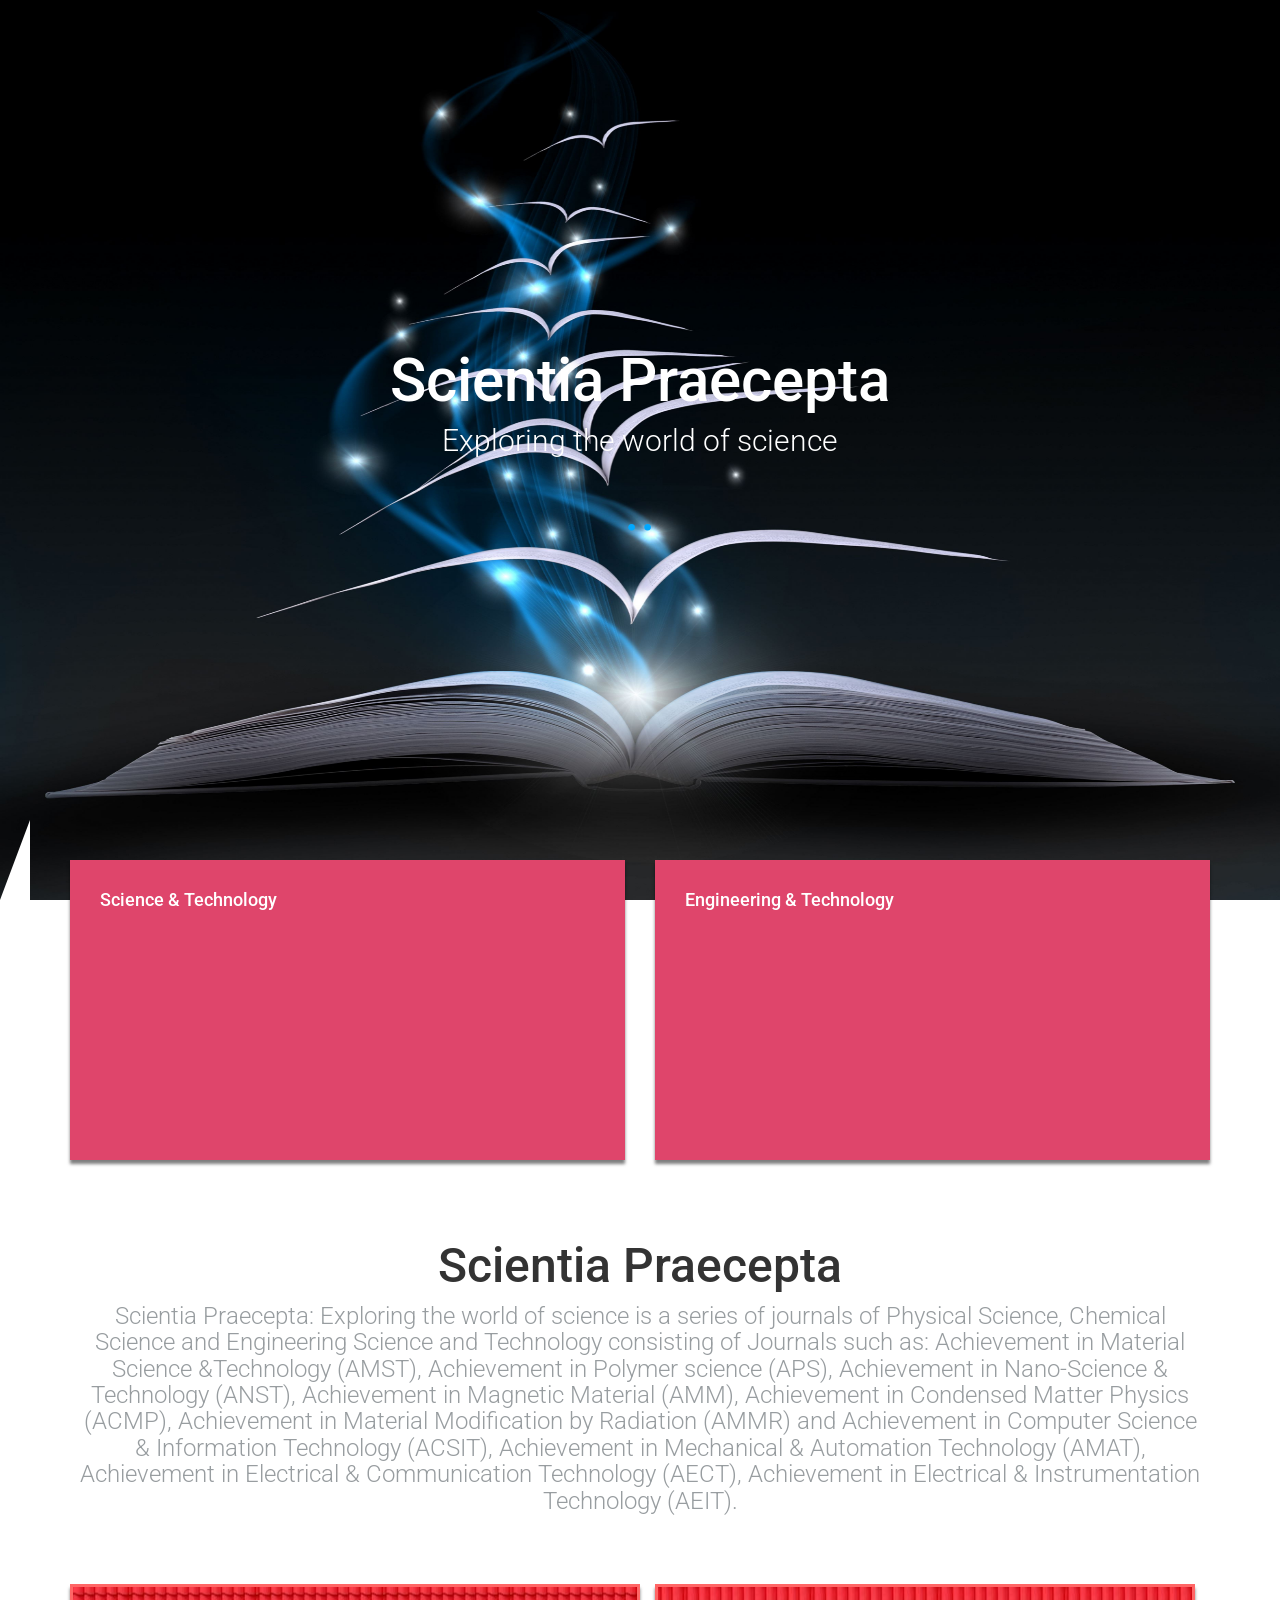
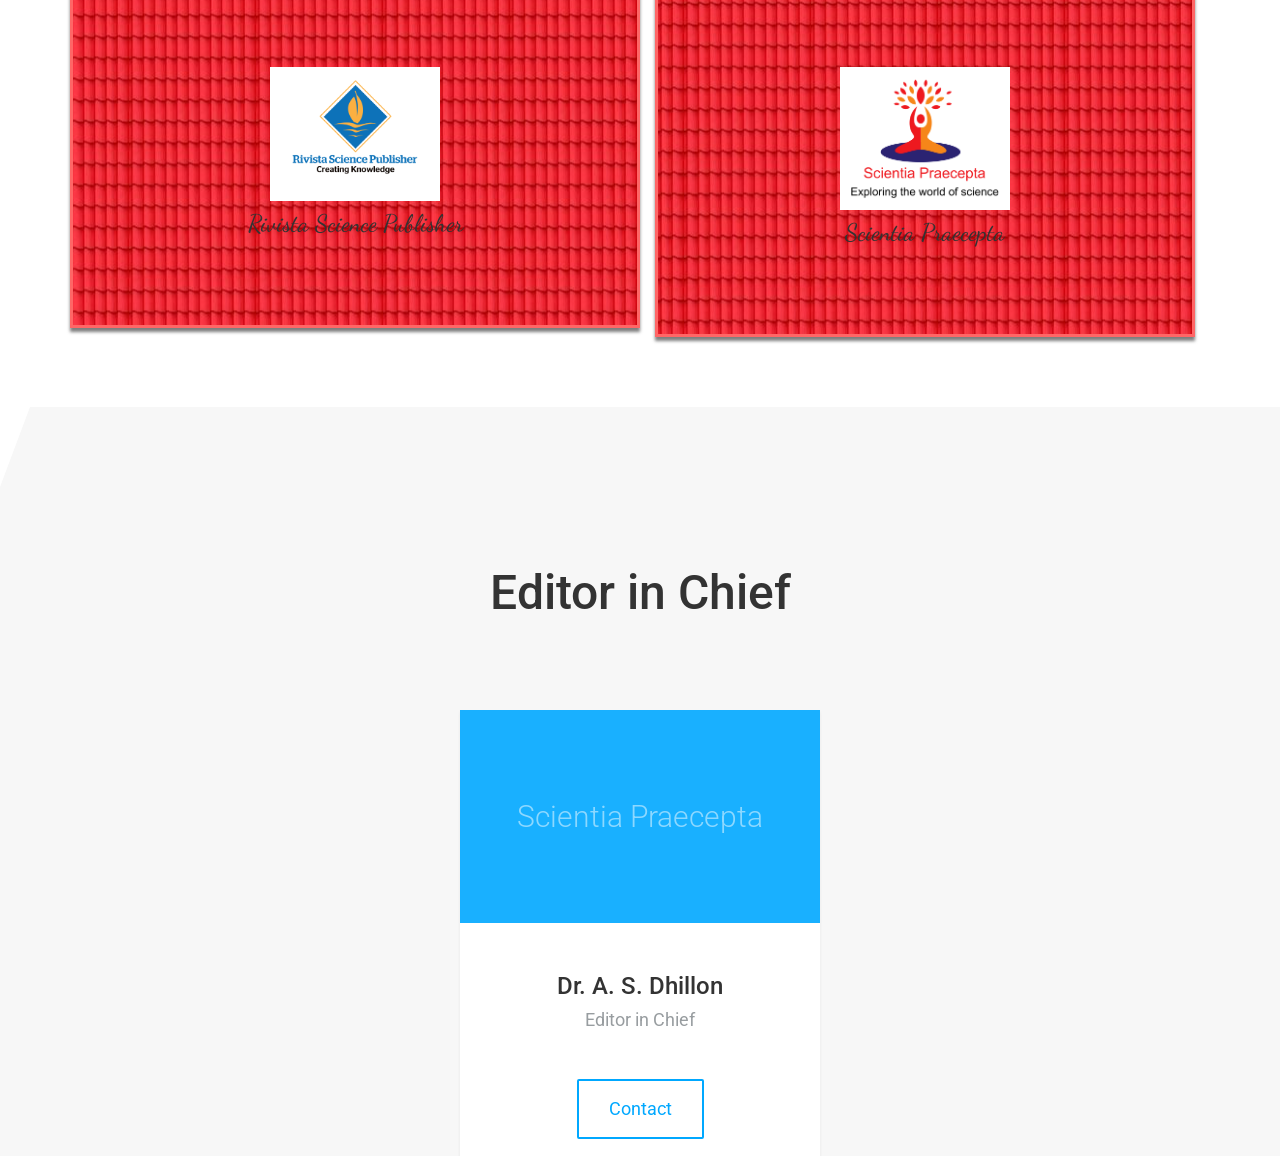
<file: index ox.html>
<!DOCTYPE html>
<html lang="en">

<head>
	<meta charset="UTF-8">
	<meta http-equiv="X-UA-Compatible" content="IE=edge">
	<meta name="viewport" content="width=device-width, initial-scale=1">
	<title>Scientia Praecepta</title>
	<meta name="description" content="Scientia Praecepta: Exploring the world of science is a series of journals of Physical Science, Chemical Science and Engineering Science and Technology " />
	<meta name="keywords" content="Scientia Praecepta,journals,Ravista" />
	<meta name="author" content="Luka Cvetinovic for Codrops" />
	<link rel="apple-touch-icon" sizes="57x57" href="fav/apple-icon-57x57.png">
<link rel="apple-touch-icon" sizes="60x60" href="fav/apple-icon-60x60.png">
<link rel="apple-touch-icon" sizes="72x72" href="fav/apple-icon-72x72.png">
<link rel="apple-touch-icon" sizes="76x76" href="fav/apple-icon-76x76.png">
<link rel="apple-touch-icon" sizes="114x114" href="fav/apple-icon-114x114.png">
<link rel="apple-touch-icon" sizes="120x120" href="fav/apple-icon-120x120.png">
<link rel="apple-touch-icon" sizes="144x144" href="fav/apple-icon-144x144.png">
<link rel="apple-touch-icon" sizes="152x152" href="fav/apple-icon-152x152.png">
<link rel="apple-touch-icon" sizes="180x180" href="fav/apple-icon-180x180.png">
<link rel="icon" type="image/png" sizes="192x192"  href="fav/android-icon-192x192.png">
<link rel="icon" type="image/png" sizes="32x32" href="fav/favicon-32x32.png">
<link rel="icon" type="image/png" sizes="96x96" href="fav/favicon-96x96.png">
<link rel="icon" type="image/png" sizes="16x16" href="fav/favicon-16x16.png">
<link rel="manifest" href="fav/manifest.json">
<meta name="msapplication-TileColor" content="#ffffff">
<meta name="msapplication-TileImage" content="fav/ms-icon-144x144.png">
<meta name="theme-color" content="#ffffff">
	<!-- Normalize -->
	<link rel="stylesheet" type="text/css" href="css/normalize.css">
	<!-- Bootstrap -->
	<link rel="stylesheet" type="text/css" href="css/bootstrap.css">
	<!-- Owl -->
	<link rel="stylesheet" type="text/css" href="css/owl.css">
	<!-- Animate.css -->
	<link rel="stylesheet" type="text/css" href="css/animate.css">
	<!-- Font Awesome -->
	<link rel="stylesheet" type="text/css" href="fonts/font-awesome-4.1.0/css/font-awesome.min.css">
	<!-- Elegant Icons -->
	<link rel="stylesheet" type="text/css" href="fonts/eleganticons/et-icons.css">
	<!-- Main style -->
	<link rel="stylesheet" type="text/css" href="css/cardio.css">
</head>

<body>
	<nav style="padding-top:1%; padding-bottom:0.2%; margin:0px" class="navbar">
		<div class="container">
			<!-- Brand and toggle get grouped for better mobile display -->
			<div class="navbar-header">
				<button type="button" class="navbar-toggle collapsed" data-toggle="collapse" data-target="#bs-example-navbar-collapse-1">
					<span class="sr-only">Toggle navigation</span>
					<span class="icon-bar"></span>
					<span class="icon-bar"></span>
					<span class="icon-bar"></span>
				</button>
							
				<a class="navbar-brand" href="#"><img class="adjust" src="img/logo.png" style='z-index: 100' data-active-url="img/logo.png" width='80px' alt=""></a>
			</div>
			<!-- Collect the nav links, forms, and other content for toggling -->
			<div class="collapse navbar-collapse" id="bs-example-navbar-collapse-1">
				<ul class="nav navbar-nav navbar-right main-nav">
					<li><a href="#intro">Home</a></li>
					<li><a href="#services">About</a></li>
					<li><a href="#team">Editor in Chief</a></li>
					<li><a href="#contact">Contact Us</a></li>
					<li><a href="#pricing"></a></li>
					<li style="line-height: 50px;"><a href="#" style="line-height: 50px;" data-toggle="modal" data-target="#modal1" class="btn btn-blue">Sign Up</a></li>
				</ul>
			</div>
			<!-- /.navbar-collapse -->
		</div>
		<!-- /.container-fluid -->
	</nav>
	<header id="intro">
		<div class="container">
			<div class="table">
				<div class="header-text">
					<div class="row">
						<div class="col-md-12 text-center">
							<h1 class="white typed">Scientia Praecepta</h1>
							<h3 class="light white">Exploring the world of science</h3><span class="typed-cursor">..</span>
							
						</div>
					</div>
				</div>
			</div>
		</div>
	</header>
	<section>
		<div class="cut cut-top"></div>
		<div class="container">
			<div class="row intro-tables">
				<div class="col-md-6">
					<div class="intro-table intro-table-first">
						<h5 class="white heading">Science & Technology</h5>
						<div class="owl-carousel owl-schedule bottom">
							<div class="item">
								<div class="schedule-row row">
									<div class="col-xs-6">
										<h6 class="regular white">Achievement in material science & Technology (AMST) </h6>
									</div>
									<div class="col-xs-6 text-right">
										<h6 class="white">(coming soon)</h6>
									</div>
								</div>
								<div class="schedule-row row">
									<div class="col-xs-6">
										<h6 class="regular white">Achievement in Polymer science (APS)</h6>
									</div>
									<div class="col-xs-6 text-right">
										<h6 class="white">(coming soon)</h6>
									</div>
								</div>
								<div class="schedule-row row">
									<div class="col-xs-6">
										<h6 class="regular white">Achievement in nano-science & Technology (ANST)</h6>
									</div>
									<div class="col-xs-6 text-right">
										<h6 class="white">(coming soon)</h6>
									</div>
								</div>

								
							</div>
							<div class="item">
								<div class="schedule-row row">
									<div class="col-xs-6">
										<h6 class="regular white">Achievement in magnetic material (AMM)</h6>
									</div>
									<div class="col-xs-6 text-right">
										<h6 class="white">(coming soon)</h6>
									</div>
								</div>
								<div class="schedule-row row">
									<div class="col-xs-6">
										<h6 class="regular white">Achievement in condensed matter physics (ACMP)</h6>
									</div>
									<div class="col-xs-6 text-right">
										<h6 class="white">(coming soon)</h6>
									</div>
								</div>
								<div class="schedule-row row">
									<div class="col-xs-6">
										<h6 class="regular white">Achievement in material modification by radiation (AMMR)</h6>
									</div>
									<div class="col-xs-6 text-right">
										<h6 class="white">(coming soon)</h6>
									</div>
								</div>
							</div>
							
						</div>
					</div>
				</div>
				<!--<div class="col-md-4">
					<div class="intro-table intro-table-hover">
						<h5 class="white heading hide-hover">Premium Membership</h5>
						<div class="bottom">
							<h4 class="white heading small-heading no-margin regular">Register Today</h4>
							<h4 class="white heading small-pt">20% Discount</h4>
							<a href="#" class="btn btn-white-fill expand">Register</a>
						</div>
					</div>
				</div>-->
				<div class="col-md-6">
					<div class="intro-table intro-table-first">
						<h5 class="white heading">Engineering & Technology</h5>
						<div class="owl-carousel owl-schedule bottom">
							<div class="item">
								<div class="schedule-row row">
									<div class="col-xs-6">
										<h6 class="regular white">Achievement in Computer science & Information Technology (ACSIT)</h6>
									</div>
									<div class="col-xs-6 text-right">
										<h6 class="white">(coming soon)</h6>
									</div>
								</div>
								<div class="schedule-row row">
									<div class="col-xs-6">
										<h6 class="regular white">Achievement in mechanical  & automation Technology (AMAT)</h6>
									</div>
									<div class="col-xs-6 text-right">
										<h6 class="white">(coming soon)</h6>
									</div>
								</div>
								<div class="schedule-row row">
									<div class="col-xs-6">
										<h6 class="regular white">Achievement in electrical & communication Technology (AECT)</h6>
									</div>
									<div class="col-xs-6 text-right">
										<h6 class="white">(coming soon)</h6>
									</div>
								</div>

								
							</div>
							<div class="item">
								<div class="schedule-row row">
									<div class="col-xs-6">
										<h6 class="regular white">Achievement in material science &Technology (AMST)</h6>
									</div>
									<div class="col-xs-6 text-right">
										<h6 class="white">(coming soon)</h6>
									</div>
								</div>
								<div class="schedule-row row">
									<div class="col-xs-6">
										<h6 class="regular white">Achievement in electrical & instrumentation Technology (AEIT)</h6>
									</div>
									<div class="col-xs-6 text-right">
										<h6 class="white">(coming soon)</h6>
									</div>
								</div>
								
							</div>
							
						</div>

				</div>
			</div>
		</div>
	</section>
	<section id="services" class="section ">
		<div class="container">
			<div class="row text-center title">
				<h2>Scientia Praecepta </h2>
				<h4 class="light muted">Scientia Praecepta: Exploring the world of science is a series of journals of Physical Science, Chemical Science and Engineering Science and Technology consisting of Journals such as: Achievement in Material Science &Technology (AMST), Achievement in Polymer science (APS), Achievement in Nano-Science & Technology (ANST), Achievement in Magnetic Material (AMM), Achievement in Condensed Matter Physics (ACMP), Achievement in Material Modification by Radiation (AMMR) and Achievement in Computer Science & Information Technology (ACSIT), Achievement in Mechanical  & Automation Technology (AMAT), Achievement in Electrical & Communication Technology (AECT), Achievement in Electrical & Instrumentation Technology (AEIT). </h4>
			</div>
			<div class="row services">
			<div style="padding:0px" class="col-md-6">
					<div class="service" style="">
						<div class="icon-holder">
							<img src="img/icons/rv.png"  class="icon"  alt="" >
						</div>
						<a href="" target="_blank"><h4 class="heading">Rivista Science Publisher </h4></a>
						<h6><p style="position:relative; top:-25px" class="description">The word Scientia has taken from Latin word science whose basic meaning is “knowledge” or “body of knowledge”. The knowledge is based on demonstrable and reproducible data to deliver the result as power.</p></h6>
					</div>
				</div>
				<div class="col-md-6">
					<div class="service">
						<div class="icon-holder">
							<img src="img/icons/sc.png" alt="" class="icon">
						</div>
						<h4  class="heading">Scientia Praecepta</h4>
						<h6><p style="position:relative; top:-25px" class="description">The word Scientia has taken from Latin word science whose basic meaning is “knowledge” or “body of knowledge”.The basic meaning of Praecepta is “teaching & principles”</p></h6>
					</div>
				</div>
				
			</div>
		</div>
		<div class="cut cut-bottom"></div>
	</section>
	<section id="team" class="section gray-bg">
		<div class="container">
			<div class="row title text-center">
				<h2 class="margin-top">Editor in Chief</h2>
			</div>
			<div class="row">
				<div class="col-md-4">
				
				</div>
				<!--<div class="col-md-4">
					<div class="team text-center">
						<div class="cover" style="background:url('img/team/team-cover1.jpg'); background-size:cover;">
							<div class="overlay text-center">
								<h3 class="white">$69.00</h3>
								<h5 class="light light-white">1 - 5 sessions / month</h5>
							</div>
						</div>
						<img src="img/team/team3.jpg" alt="Team Image" class="avatar">
						<div class="title">
							<h4>Ben Adamson</h4>
							<h5 class="muted regular">Fitness Instructor</h5>
						</div>
						<button data-toggle="modal" data-target="#modal1" class="btn btn-blue-fill">Sign Up Now</button>
					</div>
				</div>-->
				<div class="col-md-4">
					<div class="team text-center">
						<div class="cover text-center" style="background-size:100%;background: rgba(0, 168, 255, 0.9);"><!--style=" background-size:cover;"-->
							<Br/><Br/><Br/><Br/>
							<h3 class="light light-white">Scientia Praecepta</h3>
							<Br/><Br/><Br/><Br/>
							
						</div>
						<!--<img src="img/team/team1.jpg" alt="Team Image" class="avatar">-->
						<div class="title">
							<h4>Dr. A. S. Dhillon</h4>
							<h5 class="muted regular">Editor in Chief </h5>
						</div>
						<a href="#contact" data-toggle="modal" data-target="#modal1" class="btn btn-blue-fill ripple">Contact</a>
					</div>
				</div>
				<div class="col-md-4">
				
				</div>
				<!--<div class="col-md-4">
					<div class="team text-center">
						<div class="cover" style="background:url('img/team/team-cover3.jpg'); background-size:cover;">
							<div class="overlay text-center">
								<h3 class="white">$69.00</h3>
								<h5 class="light light-white">1 - 5 sessions / month</h5>
							</div>
						</div>
						<img src="img/team/team2.jpg" alt="Team Image" class="avatar">
						<div class="title">
							<h4>John Phillips</h4>
							<h5 class="muted regular">Personal Trainer</h5>
						</div>
						<a href="#" data-toggle="modal" data-target="#modal1" class="btn btn-blue-fill ripple">Sign Up Now</a>
					</div>
				</div>-->
			</div>
		</div>
	</section>
	<!--
	<section id="pricing" class="section">
		<div class="container">
			<div class="row title text-center">
				<h2 class="margin-top white">Pricing</h2>
				<h4 class="light white">Choose your favorite pricing plan and sign up today!</h4>
			</div>
			<div class="row no-margin">
				<div class="col-md-7 no-padding col-md-offset-5 pricings text-center">
					<div class="pricing">
						<div class="box-main active" data-img="img/pricing1.jpg">
							<h4 class="white">Yoga Pilates</h4>
							<h4 class="white regular light">$850.00 <span class="small-font">/ year</span></h4>
							<a href="#" data-toggle="modal" data-target="#modal1" class="btn btn-white-fill">Sign Up Now</a>
							<i class="info-icon icon_question"></i>
						</div>
						<div class="box-second active">
							<ul class="white-list text-left">
								<li>One Personal Trainer</li>
								<li>Big gym space for training</li>
								<li>Free tools &amp; props</li>
								<li>Free locker</li>
								<li>Free before / after shower</li>
							</ul>
						</div>
					</div>
					<div class="pricing">
						<div class="box-main" data-img="img/pricing2.jpg">
							<h4 class="white">Cardio Training</h4>
							<h4 class="white regular light">$100.00 <span class="small-font">/ year</span></h4>
							<a href="#" data-toggle="modal" data-target="#modal1" class="btn btn-white-fill">Sign Up Now</a>
							<i class="info-icon icon_question"></i>
						</div>
						<div class="box-second">
							<ul class="white-list text-left">
								<li>One Personal Trainer</li>
								<li>Big gym space for training</li>
								<li>Free tools &amp; props</li>
								<li>Free locker</li>
								<li>Free before / after shower</li>
							</ul>
						</div>
					</div>
				</div>
			</div>
		</div>
	</section>-->
	<!--<section class="section section-padded blue-bg">
		<div class="container">
			<div class="row">
				<div class="col-md-8 col-md-offset-2">
					<div class="owl-twitter owl-carousel">
						<div class="item text-center">
							<i class="icon fa fa-twitter"></i>
							<h4 class="white light">To enjoy the glow of good health, you must exercise.</h4>
							<h4 class="light-white light">#health #training #exercise</h4>
						</div>
						<div class="item text-center">
							<i class="icon fa fa-twitter"></i>
							<h4 class="white light">To enjoy the glow of good health, you must exercise.</h4>
							<h4 class="light-white light">#health #training #exercise</h4>
						</div>
						<div class="item text-center">
							<i class="icon fa fa-twitter"></i>
							<h4 class="white light">To enjoy the glow of good health, you must exercise.</h4>
							<h4 class="light-white light">#health #training #exercise</h4>
						</div>
					</div>
				</div>
			</div>
		</div>
	</section>-->
	<div class="modal fade" id="modal1" tabindex="-1" role="dialog" aria-labelledby="myModalLabel" aria-hidden="true">
		<div class="modal-dialog">
			<div class="modal-content modal-popup">
				<a href="#" class="close-link"><i class="icon_close_alt2"></i></a>
				<h3 class="white">Sign Up</h3>
				<form action="" class="popup-form">
					<input type="text" class="form-control form-white" placeholder="Full Name">
					<input type="text" class="form-control form-white" placeholder="Email Address">
					<div class="dropdown">
						<button id="dLabel" class="form-control form-white dropdown" type="button" data-toggle="dropdown" aria-haspopup="true" aria-expanded="false">
							Designation
						</button>
						<ul class="dropdown-menu animated fadeIn" role="menu" aria-labelledby="dLabel">
							<li class="animated lightSpeedIn"><a href="#">Editor</a></li>
							<li class="animated lightSpeedIn"><a href="#">Assistant Editor</a></li>

							<li class="animated lightSpeedIn"><a href="#">Reviewer</a></li>
							
						</ul>
					</div>
					<div class="checkbox-holder text-left">
						<div class="checkbox">
							<input type="checkbox" value="None" id="squaredOne" name="check" />
							<label for="squaredOne"><span>I Agree to the <strong>Terms &amp; Conditions</strong></span></label>
						</div>
					</div>
					<button type="submit" class="btn btn-submit">Submit</button>
				</form>
			</div>
		</div>
	</div>
	<footer>
		<div class="container">
			<div class="row">
			<center><h2 class="regular white">Contact US</h2></center>
			<br/><br/><br/>
				<div class="col-sm-3"></div>
				<div id="contact" class="col-sm-6 text-center-mobile">
					<center><h3 class="white">Scientia Praecepta in association with Rivista Science Publisher</h3>
					<h5 class="light regular light-white">C1/61, Block C1, Sector-17, Rohini, New Delhi, India, PIN: 110085</h5>
					<a href="tel:+91-9821450045" class="btn btn-blue ripple trial-button">Call :+91-9821450045</a></center>
				</div>
				<div class="col-sm-3"></div>
			</div>		
			<!--<div class="row">
				<div class="col-sm-6 text-center-mobile">
					<h3 class="white">Reserve a Free Trial Class!</h3>
					<h5 class="light regular light-white">Shape your body and improve your health.</h5>
					<a href="#" class="btn btn-blue ripple trial-button">Start Free Trial</a>
				</div>
				<div class="col-sm-6 text-center-mobile">
					<h3 class="white">Opening Hours <span class="open-blink"></span></h3>
					<div class="row opening-hours">
						<div class="col-sm-6 text-center-mobile">
							<h5 class="light-white light">Mon - Fri</h5>
							<h3 class="regular white">9:00 - 22:00</h3>
						</div>
						<div class="col-sm-6 text-center-mobile">
							<h5 class="light-white light">Sat - Sun</h5>
							<h3 class="regular white">10:00 - 18:00</h3>
						</div>
					</div>
				</div>
			</div>-->
			<div class="row bottom-footer text-center-mobile">
				<div class="col-sm-8">
				
				
				<!--	<p>&copy; Copyright © 2016 Rivista Science Publisher. Scientia Praecepta ® is a registered trademark of Rivista Science Publisher</p>-->
				</div>
				<div class="col-sm-4 text-right text-center-mobile">
					<ul class="social-footer">
						<li><a href="http://www.facebook.com/pages/Codrops/159107397912"><i class="fa fa-facebook"></i></a></li>
						<li><a href="http://www.twitter.com/codrops"><i class="fa fa-twitter"></i></a></li>
						<li><a href="https://plus.google.com/101095823814290637419"><i class="fa fa-google-plus"></i></a></li>
					</ul>
				</div>
			</div>
		</div>
	</footer>
	<!-- Holder for mobile navigation -->
	<div class="mobile-nav">
		<ul>
		</ul>
		<a href="#" class="close-link"><i class="arrow_up"></i></a>
	</div>
	<!-- Scripts -->
	<script src="js/jquery-1.11.1.min.js"></script>
	<script src="js/owl.carousel.min.js"></script>
	<script src="js/bootstrap.min.js"></script>
	<script src="js/wow.min.js"></script>
	<script src="js/typewriter.js"></script>
	<script src="js/jquery.onepagenav.js"></script>
	<script src="js/main.js"></script>
</body>

</html>
</file>
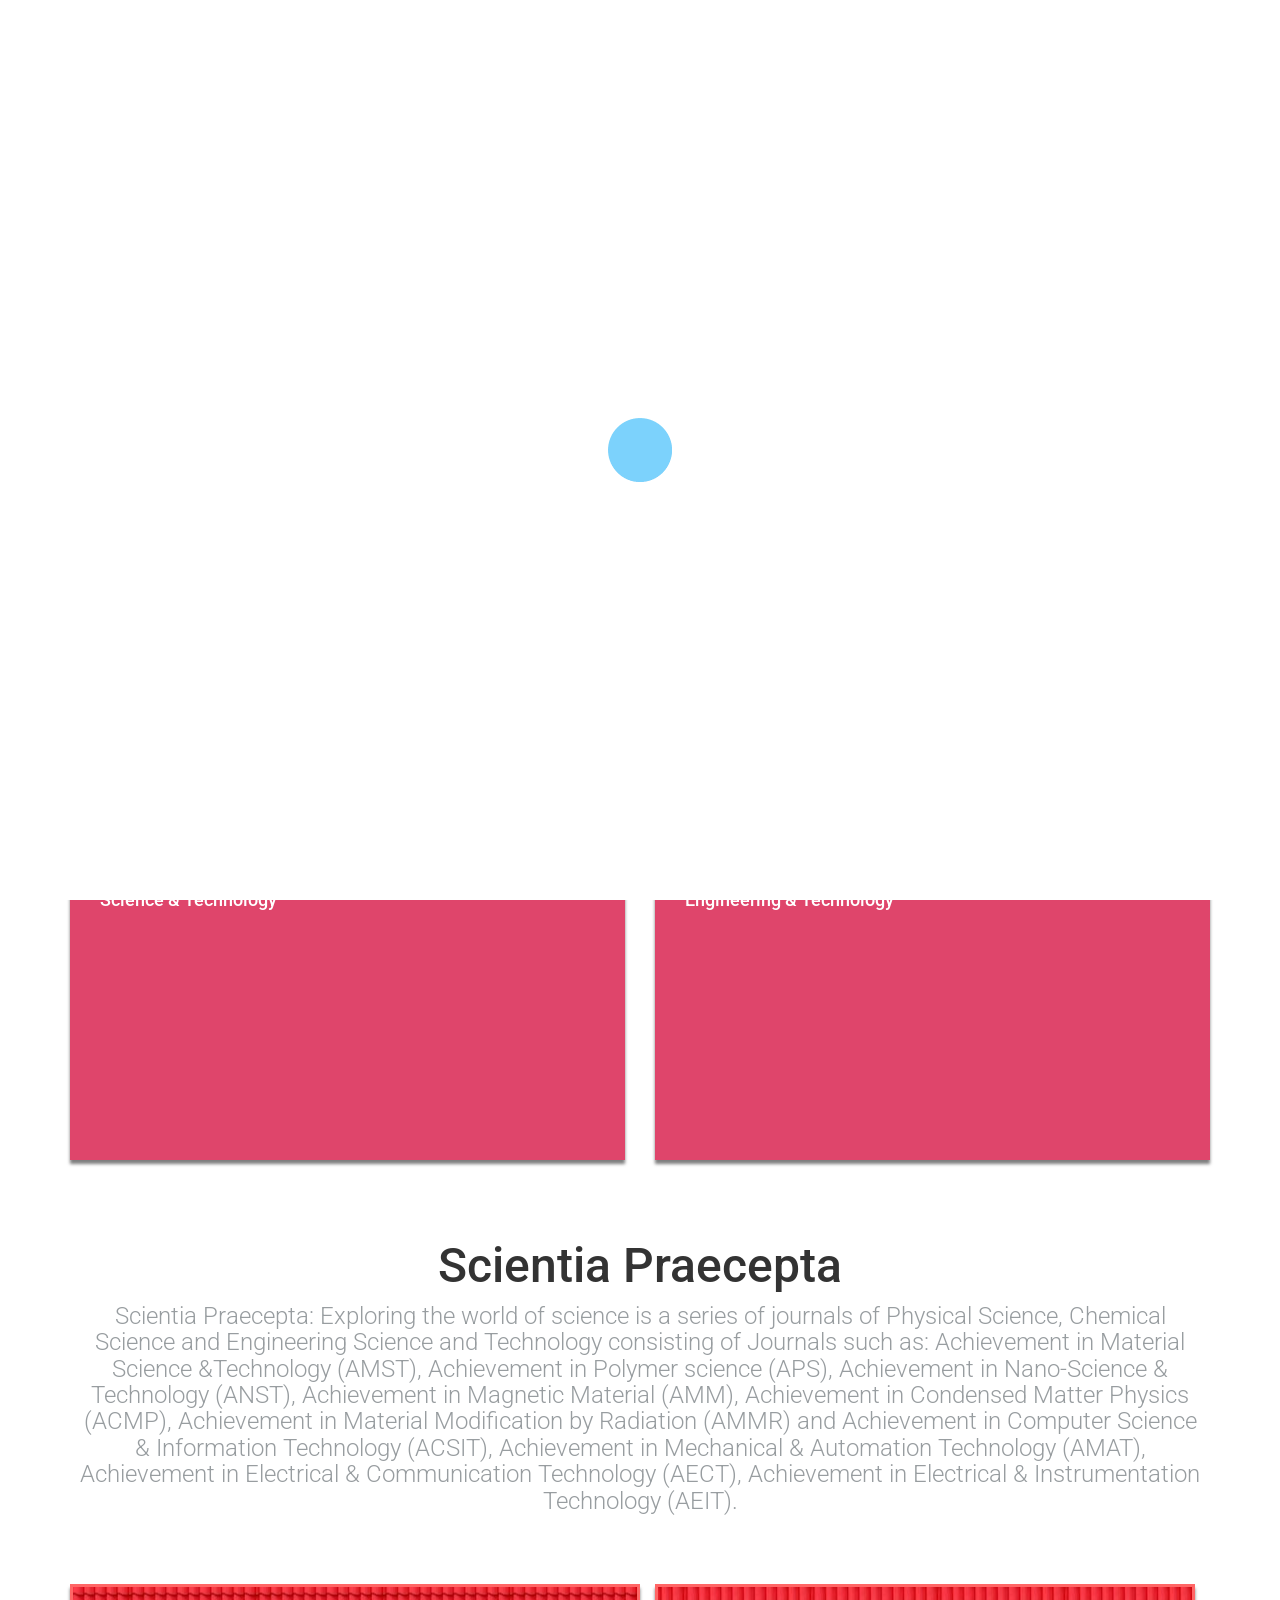
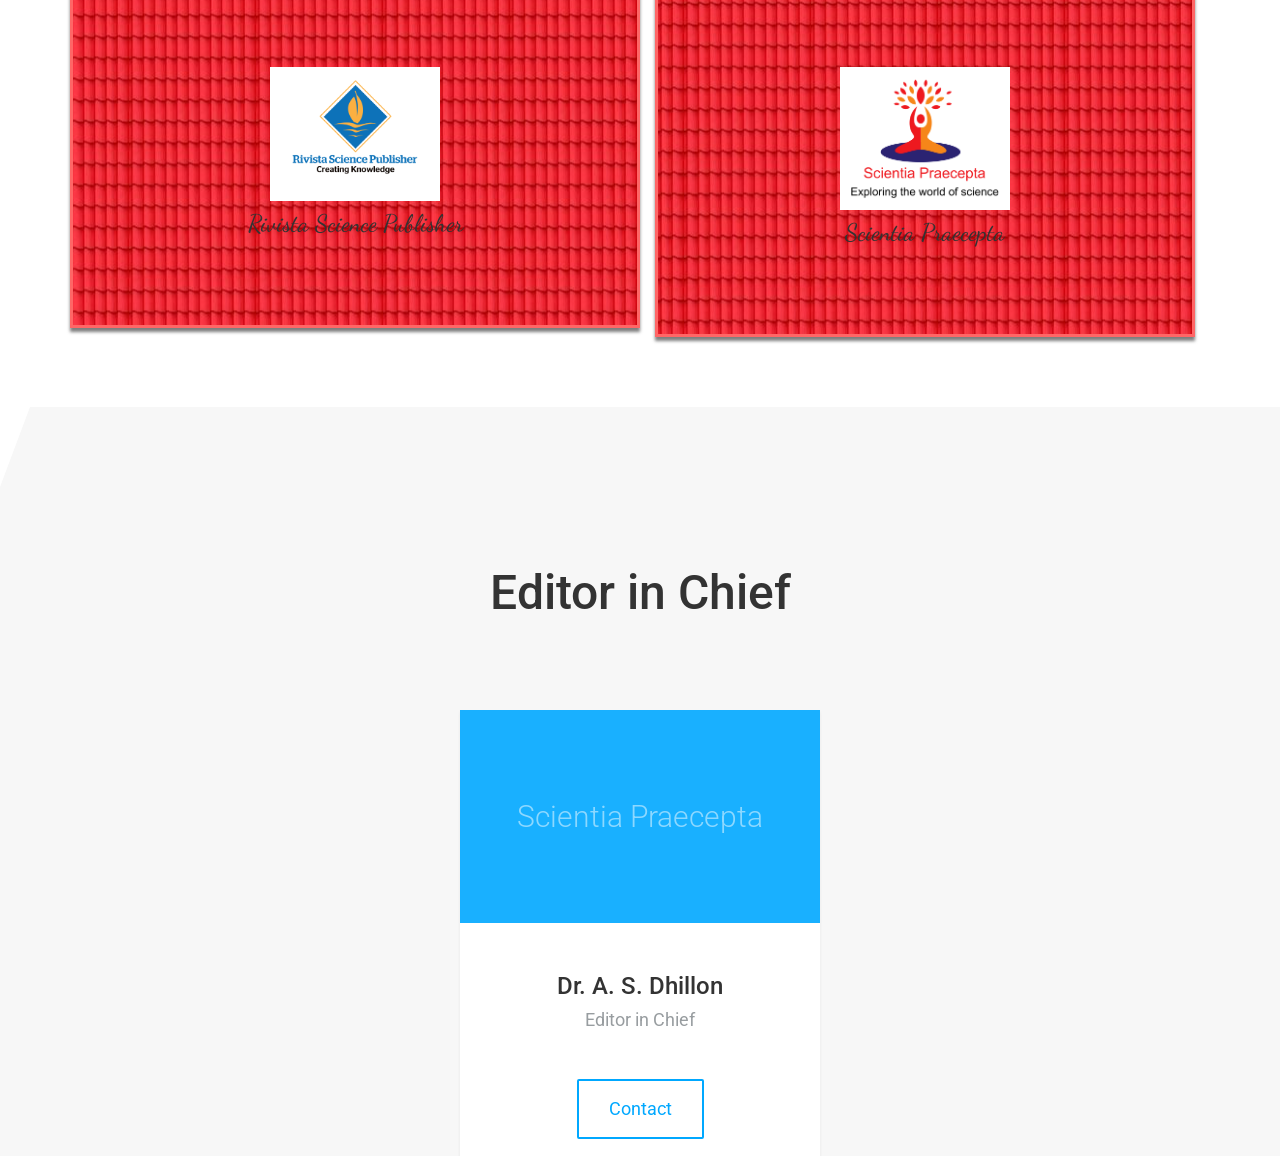
<file: index1.html>
<!DOCTYPE html>
<html lang="en">

<head>
	<meta charset="UTF-8">
	<meta http-equiv="X-UA-Compatible" content="IE=edge">
	<meta name="viewport" content="width=device-width, initial-scale=1">
	<title>Scientia Praecepta</title>
	<meta name="description" content="Scientia Praecepta: Exploring the world of science is a series of journals of Physical Science, Chemical Science and Engineering Science and Technology " />
	<meta name="keywords" content="Scientia Praecepta,journals,Ravista" />
	<meta name="author" content="Luka Cvetinovic for Codrops" />
	<link rel="apple-touch-icon" sizes="57x57" href="fav/apple-icon-57x57.png">
<link rel="apple-touch-icon" sizes="60x60" href="fav/apple-icon-60x60.png">
<link rel="apple-touch-icon" sizes="72x72" href="fav/apple-icon-72x72.png">
<link rel="apple-touch-icon" sizes="76x76" href="fav/apple-icon-76x76.png">
<link rel="apple-touch-icon" sizes="114x114" href="fav/apple-icon-114x114.png">
<link rel="apple-touch-icon" sizes="120x120" href="fav/apple-icon-120x120.png">
<link rel="apple-touch-icon" sizes="144x144" href="fav/apple-icon-144x144.png">
<link rel="apple-touch-icon" sizes="152x152" href="fav/apple-icon-152x152.png">
<link rel="apple-touch-icon" sizes="180x180" href="fav/apple-icon-180x180.png">
<link rel="icon" type="image/png" sizes="192x192"  href="fav/android-icon-192x192.png">
<link rel="icon" type="image/png" sizes="32x32" href="fav/favicon-32x32.png">
<link rel="icon" type="image/png" sizes="96x96" href="fav/favicon-96x96.png">
<link rel="icon" type="image/png" sizes="16x16" href="fav/favicon-16x16.png">
<link rel="manifest" href="fav/manifest.json">
<meta name="msapplication-TileColor" content="#ffffff">
<meta name="msapplication-TileImage" content="fav/ms-icon-144x144.png">
<meta name="theme-color" content="#ffffff">
	<!-- Normalize -->
	<link rel="stylesheet" type="text/css" href="css/normalize.css">
	<!-- Bootstrap -->
	<link rel="stylesheet" type="text/css" href="css/bootstrap.css">
	<!-- Owl -->
	<link rel="stylesheet" type="text/css" href="css/owl.css">
	<!-- Animate.css -->
	<link rel="stylesheet" type="text/css" href="css/animate.css">
	<!-- Font Awesome -->
	<link rel="stylesheet" type="text/css" href="fonts/font-awesome-4.1.0/css/font-awesome.min.css">
	<!-- Elegant Icons -->
	<link rel="stylesheet" type="text/css" href="fonts/eleganticons/et-icons.css">
	<!-- Main style -->
	<link rel="stylesheet" type="text/css" href="css/cardio.css">
</head>

<body>
	<div class="preloader">
		<img src="img/loader.gif" alt="Preloader image">
	</div>
	<nav style="padding-top:1%; padding-bottom:0.2%; margin:0px" class="navbar">
		<div class="container">
			<!-- Brand and toggle get grouped for better mobile display -->
			<div class="navbar-header">
				<button type="button" class="navbar-toggle collapsed" data-toggle="collapse" data-target="#bs-example-navbar-collapse-1">
					<span class="sr-only">Toggle navigation</span>
					<span class="icon-bar"></span>
					<span class="icon-bar"></span>
					<span class="icon-bar"></span>
				</button>
							
				<a class="navbar-brand" href="#"><img src="img/logo.png" style='z-index: 100' data-active-url="img/logo.png" width='80px' alt=""></a>
			</div>
			<!-- Collect the nav links, forms, and other content for toggling -->
			<div class="collapse navbar-collapse" id="bs-example-navbar-collapse-1">
				<ul class="nav navbar-nav navbar-right main-nav">
					<li><a href="#intro">Home</a></li>
					<li><a href="#services">About</a></li>
					<li><a href="#team">Editor in Chief</a></li>
					<li><a href="#contact">Contact Us</a></li>
					<li><a href="#pricing"></a></li>
					<li><a href="#" data-toggle="modal" data-target="#modal1" class="btn btn-blue">Sign Up</a></li>
				</ul>
			</div>
			<!-- /.navbar-collapse -->
		</div>
		<!-- /.container-fluid -->
	</nav>
	<header id="intro">
		<div class="container">
			<div class="table">
				<div class="header-text">
					<div class="row">
						<div class="col-md-12 text-center">
							<h1 class="white typed">Scientia Praecepta</h1>
							<h3 class="light white">Exploring the world of science</h3><span class="typed-cursor">..</span>
							
						</div>
					</div>
				</div>
			</div>
		</div>
	</header>
	<section>
		<div class="cut cut-top"></div>
		<div class="container">
			<div class="row intro-tables">
				<div class="col-md-6">
					<div class="intro-table intro-table-first">
						<h5 class="white heading">Science & Technology</h5>
						<div class="owl-carousel owl-schedule bottom">
							<div class="item">
								<div class="schedule-row row">
									<div class="col-xs-6">
										<h6 class="regular white">Achievement in material science & Technology (AMST) </h6>
									</div>
									<div class="col-xs-6 text-right">
										<h6 class="white">(coming soon)</h6>
									</div>
								</div>
								<div class="schedule-row row">
									<div class="col-xs-6">
										<h6 class="regular white">Achievement in Polymer science (APS)</h6>
									</div>
									<div class="col-xs-6 text-right">
										<h6 class="white">(coming soon)</h6>
									</div>
								</div>
								<div class="schedule-row row">
									<div class="col-xs-6">
										<h6 class="regular white">Achievement in nano-science & Technology (ANST)</h6>
									</div>
									<div class="col-xs-6 text-right">
										<h6 class="white">(coming soon)</h6>
									</div>
								</div>

								
							</div>
							<div class="item">
								<div class="schedule-row row">
									<div class="col-xs-6">
										<h6 class="regular white">Achievement in magnetic material (AMM)</h6>
									</div>
									<div class="col-xs-6 text-right">
										<h6 class="white">(coming soon)</h6>
									</div>
								</div>
								<div class="schedule-row row">
									<div class="col-xs-6">
										<h6 class="regular white">Achievement in condensed matter physics (ACMP)</h6>
									</div>
									<div class="col-xs-6 text-right">
										<h6 class="white">(coming soon)</h6>
									</div>
								</div>
								<div class="schedule-row row">
									<div class="col-xs-6">
										<h6 class="regular white">Achievement in material modification by radiation (AMMR)</h6>
									</div>
									<div class="col-xs-6 text-right">
										<h6 class="white">(coming soon)</h6>
									</div>
								</div>
							</div>
							
						</div>
					</div>
				</div>
				<!--<div class="col-md-4">
					<div class="intro-table intro-table-hover">
						<h5 class="white heading hide-hover">Premium Membership</h5>
						<div class="bottom">
							<h4 class="white heading small-heading no-margin regular">Register Today</h4>
							<h4 class="white heading small-pt">20% Discount</h4>
							<a href="#" class="btn btn-white-fill expand">Register</a>
						</div>
					</div>
				</div>-->
				<div class="col-md-6">
					<div class="intro-table intro-table-first">
						<h5 class="white heading">Engineering & Technology</h5>
						<div class="owl-carousel owl-schedule bottom">
							<div class="item">
								<div class="schedule-row row">
									<div class="col-xs-6">
										<h6 class="regular white">Achievement in Computer science & Information Technology (ACSIT)</h6>
									</div>
									<div class="col-xs-6 text-right">
										<h6 class="white">(coming soon)</h6>
									</div>
								</div>
								<div class="schedule-row row">
									<div class="col-xs-6">
										<h6 class="regular white">Achievement in mechanical  & automation Technology (AMAT)</h6>
									</div>
									<div class="col-xs-6 text-right">
										<h6 class="white">(coming soon)</h6>
									</div>
								</div>
								<div class="schedule-row row">
									<div class="col-xs-6">
										<h6 class="regular white">Achievement in electrical & communication Technology (AECT)</h6>
									</div>
									<div class="col-xs-6 text-right">
										<h6 class="white">(coming soon)</h6>
									</div>
								</div>

								
							</div>
							<div class="item">
								<div class="schedule-row row">
									<div class="col-xs-6">
										<h6 class="regular white">Achievement in material science &Technology (AMST)</h6>
									</div>
									<div class="col-xs-6 text-right">
										<h6 class="white">(coming soon)</h6>
									</div>
								</div>
								<div class="schedule-row row">
									<div class="col-xs-6">
										<h6 class="regular white">Achievement in electrical & instrumentation Technology (AEIT)</h6>
									</div>
									<div class="col-xs-6 text-right">
										<h6 class="white">(coming soon)</h6>
									</div>
								</div>
								
							</div>
							
						</div>

				</div>
			</div>
		</div>
	</section>
	<section id="services" class="section ">
		<div class="container">
			<div class="row text-center title">
				<h2>Scientia Praecepta </h2>
				<h4 class="light muted">Scientia Praecepta: Exploring the world of science is a series of journals of Physical Science, Chemical Science and Engineering Science and Technology consisting of Journals such as: Achievement in Material Science &Technology (AMST), Achievement in Polymer science (APS), Achievement in Nano-Science & Technology (ANST), Achievement in Magnetic Material (AMM), Achievement in Condensed Matter Physics (ACMP), Achievement in Material Modification by Radiation (AMMR) and Achievement in Computer Science & Information Technology (ACSIT), Achievement in Mechanical  & Automation Technology (AMAT), Achievement in Electrical & Communication Technology (AECT), Achievement in Electrical & Instrumentation Technology (AEIT). </h4>
			</div>
			<div class="row services">
			<div style="padding:0px" class="col-md-6">
					<div class="service" style="">
						<div class="icon-holder">
							<img src="img/icons/rv.png"  class="icon"  alt="" >
						</div>
						<a href="" target="_blank"><h4 class="heading">Rivista Science Publisher </h4></a>
						<h6><p style="position:relative; top:-25px" class="description">The word Scientia has taken from Latin word science whose basic meaning is “knowledge” or “body of knowledge”. The knowledge is based on demonstrable and reproducible data to deliver the result as power.</p></h6>
					</div>
				</div>
				<div class="col-md-6">
					<div class="service">
						<div class="icon-holder">
							<img src="img/icons/sc.png" alt="" class="icon">
						</div>
						<h4  class="heading">Scientia Praecepta</h4>
						<h6><p style="position:relative; top:-25px" class="description">The word Scientia has taken from Latin word science whose basic meaning is “knowledge” or “body of knowledge”.The basic meaning of Praecepta is “teaching & principles”</p></h6>
					</div>
				</div>
				
			</div>
		</div>
		<div class="cut cut-bottom"></div>
	</section>
	<section id="team" class="section gray-bg">
		<div class="container">
			<div class="row title text-center">
				<h2 class="margin-top">Editor in Chief</h2>
			</div>
			<div class="row">
				<div class="col-md-4">
				
				</div>
				<!--<div class="col-md-4">
					<div class="team text-center">
						<div class="cover" style="background:url('img/team/team-cover1.jpg'); background-size:cover;">
							<div class="overlay text-center">
								<h3 class="white">$69.00</h3>
								<h5 class="light light-white">1 - 5 sessions / month</h5>
							</div>
						</div>
						<img src="img/team/team3.jpg" alt="Team Image" class="avatar">
						<div class="title">
							<h4>Ben Adamson</h4>
							<h5 class="muted regular">Fitness Instructor</h5>
						</div>
						<button data-toggle="modal" data-target="#modal1" class="btn btn-blue-fill">Sign Up Now</button>
					</div>
				</div>-->
				<div class="col-md-4">
					<div class="team text-center">
						<div class="cover text-center" style="background-size:100%;background: rgba(0, 168, 255, 0.9);"><!--style=" background-size:cover;"-->
							<Br/><Br/><Br/><Br/>
							<h3 class="light light-white">Scientia Praecepta</h3>
							<Br/><Br/><Br/><Br/>
							
						</div>
						<!--<img src="img/team/team1.jpg" alt="Team Image" class="avatar">-->
						<div class="title">
							<h4>Dr. A. S. Dhillon</h4>
							<h5 class="muted regular">Editor in Chief </h5>
						</div>
						<a href="#contact" data-toggle="modal" data-target="#modal1" class="btn btn-blue-fill ripple">Contact</a>
					</div>
				</div>
				<div class="col-md-4">
				
				</div>
				<!--<div class="col-md-4">
					<div class="team text-center">
						<div class="cover" style="background:url('img/team/team-cover3.jpg'); background-size:cover;">
							<div class="overlay text-center">
								<h3 class="white">$69.00</h3>
								<h5 class="light light-white">1 - 5 sessions / month</h5>
							</div>
						</div>
						<img src="img/team/team2.jpg" alt="Team Image" class="avatar">
						<div class="title">
							<h4>John Phillips</h4>
							<h5 class="muted regular">Personal Trainer</h5>
						</div>
						<a href="#" data-toggle="modal" data-target="#modal1" class="btn btn-blue-fill ripple">Sign Up Now</a>
					</div>
				</div>-->
			</div>
		</div>
	</section>
	<!--
	<section id="pricing" class="section">
		<div class="container">
			<div class="row title text-center">
				<h2 class="margin-top white">Pricing</h2>
				<h4 class="light white">Choose your favorite pricing plan and sign up today!</h4>
			</div>
			<div class="row no-margin">
				<div class="col-md-7 no-padding col-md-offset-5 pricings text-center">
					<div class="pricing">
						<div class="box-main active" data-img="img/pricing1.jpg">
							<h4 class="white">Yoga Pilates</h4>
							<h4 class="white regular light">$850.00 <span class="small-font">/ year</span></h4>
							<a href="#" data-toggle="modal" data-target="#modal1" class="btn btn-white-fill">Sign Up Now</a>
							<i class="info-icon icon_question"></i>
						</div>
						<div class="box-second active">
							<ul class="white-list text-left">
								<li>One Personal Trainer</li>
								<li>Big gym space for training</li>
								<li>Free tools &amp; props</li>
								<li>Free locker</li>
								<li>Free before / after shower</li>
							</ul>
						</div>
					</div>
					<div class="pricing">
						<div class="box-main" data-img="img/pricing2.jpg">
							<h4 class="white">Cardio Training</h4>
							<h4 class="white regular light">$100.00 <span class="small-font">/ year</span></h4>
							<a href="#" data-toggle="modal" data-target="#modal1" class="btn btn-white-fill">Sign Up Now</a>
							<i class="info-icon icon_question"></i>
						</div>
						<div class="box-second">
							<ul class="white-list text-left">
								<li>One Personal Trainer</li>
								<li>Big gym space for training</li>
								<li>Free tools &amp; props</li>
								<li>Free locker</li>
								<li>Free before / after shower</li>
							</ul>
						</div>
					</div>
				</div>
			</div>
		</div>
	</section>-->
	<!--<section class="section section-padded blue-bg">
		<div class="container">
			<div class="row">
				<div class="col-md-8 col-md-offset-2">
					<div class="owl-twitter owl-carousel">
						<div class="item text-center">
							<i class="icon fa fa-twitter"></i>
							<h4 class="white light">To enjoy the glow of good health, you must exercise.</h4>
							<h4 class="light-white light">#health #training #exercise</h4>
						</div>
						<div class="item text-center">
							<i class="icon fa fa-twitter"></i>
							<h4 class="white light">To enjoy the glow of good health, you must exercise.</h4>
							<h4 class="light-white light">#health #training #exercise</h4>
						</div>
						<div class="item text-center">
							<i class="icon fa fa-twitter"></i>
							<h4 class="white light">To enjoy the glow of good health, you must exercise.</h4>
							<h4 class="light-white light">#health #training #exercise</h4>
						</div>
					</div>
				</div>
			</div>
		</div>
	</section>-->
	<div class="modal fade" id="modal1" tabindex="-1" role="dialog" aria-labelledby="myModalLabel" aria-hidden="true">
		<div class="modal-dialog">
			<div class="modal-content modal-popup">
				<a href="#" class="close-link"><i class="icon_close_alt2"></i></a>
				<h3 class="white">Sign Up</h3>
				<form action="" class="popup-form">
					<input type="text" class="form-control form-white" placeholder="Full Name">
					<input type="text" class="form-control form-white" placeholder="Email Address">
					<div class="dropdown">
						<button id="dLabel" class="form-control form-white dropdown" type="button" data-toggle="dropdown" aria-haspopup="true" aria-expanded="false">
							Designation
						</button>
						<ul class="dropdown-menu animated fadeIn" role="menu" aria-labelledby="dLabel">
							<li class="animated lightSpeedIn"><a href="#">Editor</a></li>
							<li class="animated lightSpeedIn"><a href="#">Assistant Editor</a></li>

							<li class="animated lightSpeedIn"><a href="#">Reviewer</a></li>
							
						</ul>
					</div>
					<div class="checkbox-holder text-left">
						<div class="checkbox">
							<input type="checkbox" value="None" id="squaredOne" name="check" />
							<label for="squaredOne"><span>I Agree to the <strong>Terms &amp; Conditions</strong></span></label>
						</div>
					</div>
					<button type="submit" class="btn btn-submit">Submit</button>
				</form>
			</div>
		</div>
	</div>
	<footer>
		<div class="container">
			<div class="row">
			<center><h2 class="regular white">Contact US</h2></center>
			<br/><br/><br/>
				<div class="col-sm-3"></div>
				<div id="contact" class="col-sm-6 text-center-mobile">
					<center><h3 class="white">Scientia Praecepta in association with Rivista Science Publisher</h3>
					<h5 class="light regular light-white">C1/61, Block C1, Sector-17, Rohini, New Delhi, India, PIN: 110085</h5>
					<a href="tel:+91-9821450045" class="btn btn-blue ripple trial-button">Call :+91-9821450045</a></center>
				</div>
				<div class="col-sm-3"></div>
			</div>		
			<!--<div class="row">
				<div class="col-sm-6 text-center-mobile">
					<h3 class="white">Reserve a Free Trial Class!</h3>
					<h5 class="light regular light-white">Shape your body and improve your health.</h5>
					<a href="#" class="btn btn-blue ripple trial-button">Start Free Trial</a>
				</div>
				<div class="col-sm-6 text-center-mobile">
					<h3 class="white">Opening Hours <span class="open-blink"></span></h3>
					<div class="row opening-hours">
						<div class="col-sm-6 text-center-mobile">
							<h5 class="light-white light">Mon - Fri</h5>
							<h3 class="regular white">9:00 - 22:00</h3>
						</div>
						<div class="col-sm-6 text-center-mobile">
							<h5 class="light-white light">Sat - Sun</h5>
							<h3 class="regular white">10:00 - 18:00</h3>
						</div>
					</div>
				</div>
			</div>-->
			<div class="row bottom-footer text-center-mobile">
				<div class="col-sm-8">
				
				
				<!--	<p>&copy; Copyright © 2016 Rivista Science Publisher. Scientia Praecepta ® is a registered trademark of Rivista Science Publisher</p>-->
				</div>
				<div class="col-sm-4 text-right text-center-mobile">
					<ul class="social-footer">
						<li><a href="http://www.facebook.com/pages/Codrops/159107397912"><i class="fa fa-facebook"></i></a></li>
						<li><a href="http://www.twitter.com/codrops"><i class="fa fa-twitter"></i></a></li>
						<li><a href="https://plus.google.com/101095823814290637419"><i class="fa fa-google-plus"></i></a></li>
					</ul>
				</div>
			</div>
		</div>
	</footer>
	<!-- Holder for mobile navigation -->
	<div class="mobile-nav">
		<ul>
		</ul>
		<a href="#" class="close-link"><i class="arrow_up"></i></a>
	</div>
	<!-- Scripts -->
	<script src="js/jquery-1.11.1.min.js"></script>
	<script src="js/owl.carousel.min.js"></script>
	<script src="js/bootstrap.min.js"></script>
	<script src="js/wow.min.js"></script>
	<script src="js/typewriter.js"></script>
	<script src="js/jquery.onepagenav.js"></script>
	<script src="js/main.js"></script>
</body>

</html>
</file>
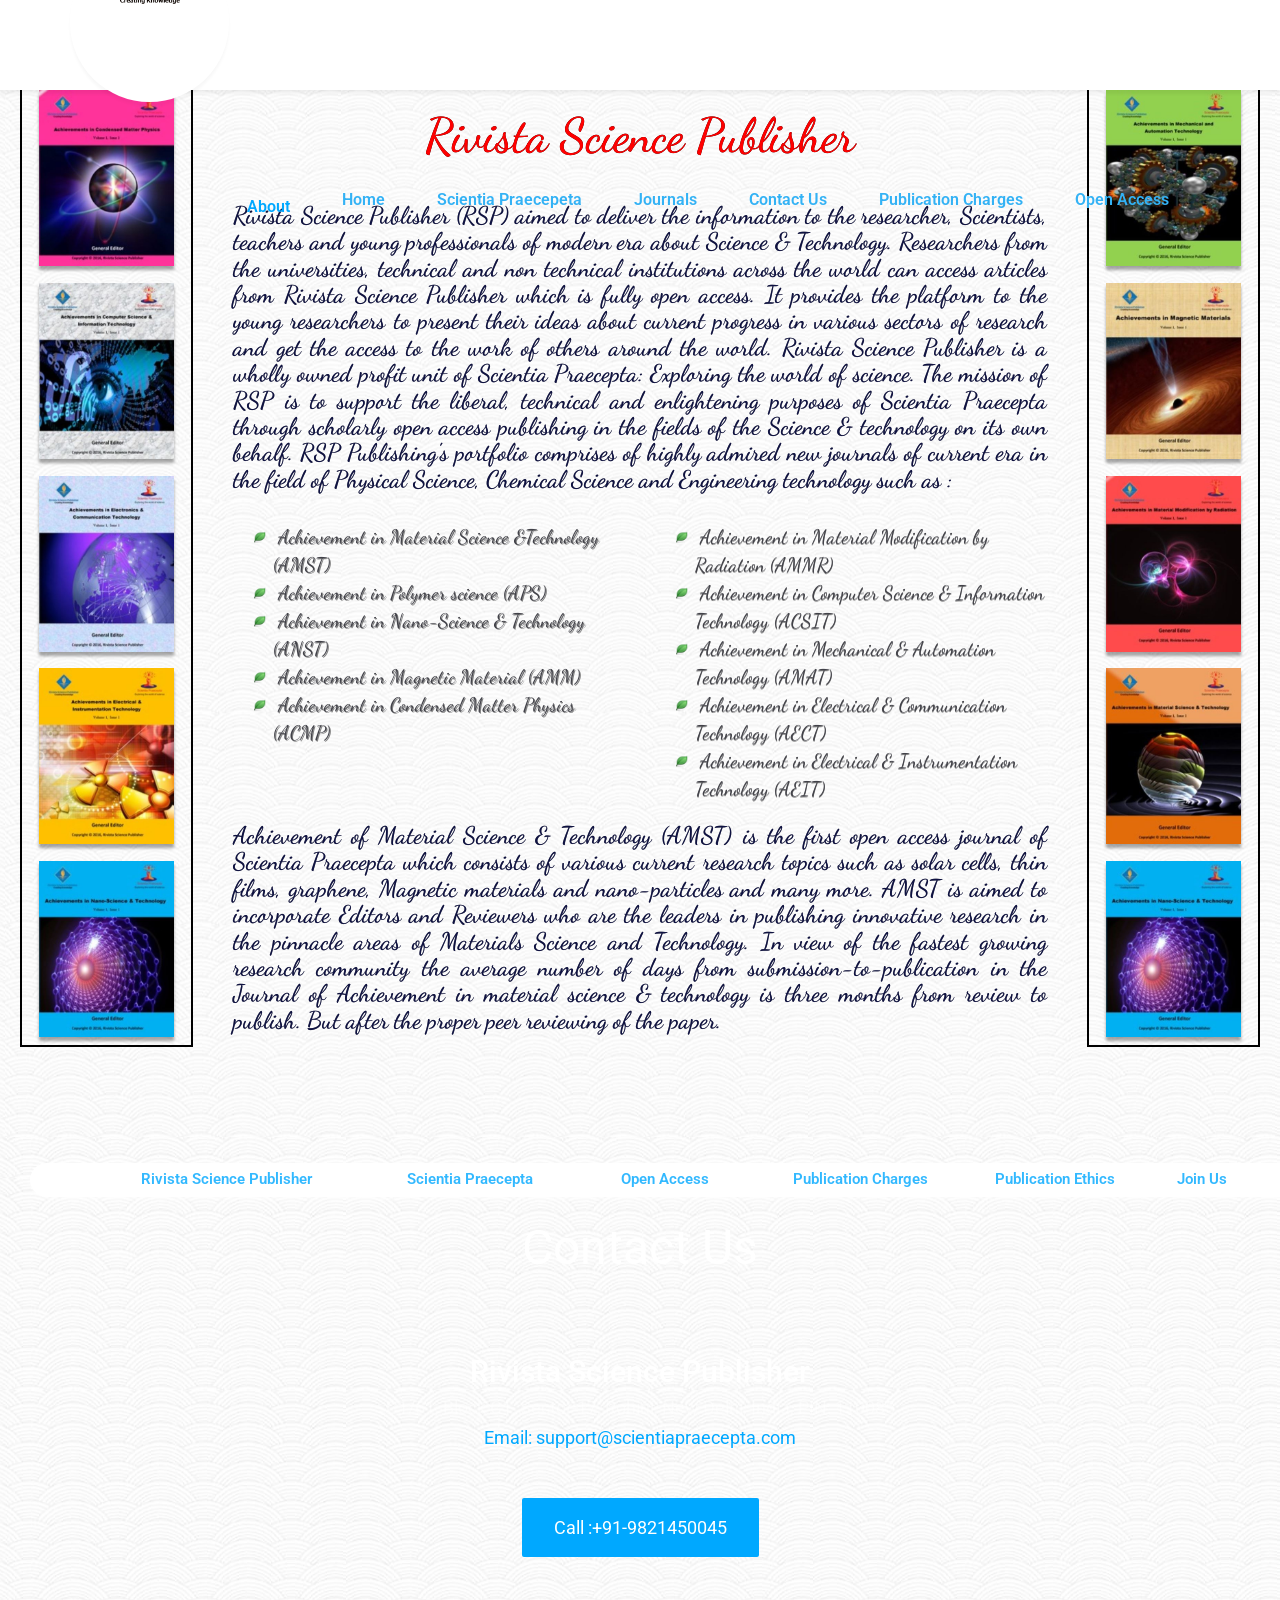
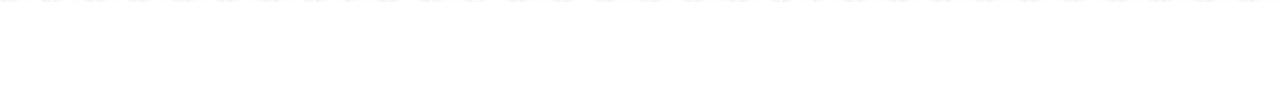
<file: indexhh.html>
<!DOCTYPE html>
<html lang="en">

<head>
	<meta charset="UTF-8">
	<meta http-equiv="X-UA-Compatible" content="IE=edge">
	<meta name="viewport" content="width=device-width, initial-scale=1">
	<title>Rivista Science Publisher</title>
	<meta name="description" content="Scientia Praecepta: Exploring the world of science is a series of journals of Physical Science, Chemical Science and Engineering Science and Technology " />
	<meta name="keywords" content="Scientia Praecepta,journals,Ravista" />
	<meta name="author" content="Luka Cvetinovic for Codrops" />
	<link rel="apple-touch-icon" sizes="57x57" href="fav/apple-icon-57x57.png">
<link rel="apple-touch-icon" sizes="60x60" href="fav/apple-icon-60x60.png">
<link href="https://fonts.googleapis.com/css?family=Dancing+Script" rel="stylesheet"> 
<link rel="apple-touch-icon" sizes="72x72" href="fav/apple-icon-72x72.png">
<link rel="apple-touch-icon" sizes="76x76" href="fav/apple-icon-76x76.png">
<link rel="apple-touch-icon" sizes="114x114" href="fav/apple-icon-114x114.png">
<link rel="apple-touch-icon" sizes="120x120" href="fav/apple-icon-120x120.png">
<link rel="apple-touch-icon" sizes="144x144" href="fav/apple-icon-144x144.png">
<link rel="apple-touch-icon" sizes="152x152" href="fav/apple-icon-152x152.png">
<link rel="apple-touch-icon" sizes="180x180" href="fav/apple-icon-180x180.png">
<link rel="icon" type="image/png" sizes="192x192"  href="fav/android-icon-192x192.png">
<link rel="icon" type="image/png" sizes="32x32" href="fav/favicon-32x32.png">
<link rel="icon" type="image/png" sizes="96x96" href="fav/favicon-96x96.png">
<link rel="icon" type="image/png" sizes="16x16" href="fav/favicon-16x16.png">
<link rel="manifest" href="fav/manifest.json">
<link rel="stylesheet" type="text/css" href="css/demo.css">
<meta name="msapplication-TileColor" content="#ffffff">
<meta name="msapplication-TileImage" content="fav/ms-icon-144x144.png">

<meta name="theme-color" content="#ffffff">
	<!-- Normalize -->
	<link rel="stylesheet" type="text/css" href="css/normalize.css">
	<!-- Bootstrap -->
	<link rel="stylesheet" type="text/css" href="css/bootstrap.css">
	<!-- Owl -->
	<link rel="stylesheet" type="text/css" href="css/owl.css">
	<!-- Animate.css -->
	<link rel="stylesheet" type="text/css" href="css/animate.css">
	<!-- Font Awesome -->
	<link rel="stylesheet" type="text/css" href="fonts/font-awesome-4.1.0/css/font-awesome.min.css">
	<!-- Elegant Icons -->
	<link rel="stylesheet" type="text/css" href="fonts/eleganticons/et-icons.css">
	<!-- Main style -->
	<link rel="stylesheet" type="text/css" href="css/cardio.css">
</head>

<body>

	<!-- Scripts -->
	<script src="http://ajax.googleapis.com/ajax/libs/jquery/1.10.2/jquery.min.js"></script>
	
	<script src="js/jquery-1.11.1.min.js"></script>
<script src="js/jquery.scrollbox.min.js"></script>
	<nav style="padding-top:1%; padding-bottom:0.2%; margin:0px" class="navbar">
		<div class="container">
			<!-- Brand and toggle get grouped for better mobile display -->
			<div class="navbar-header" >
				<button type="button" class="navbar-toggle collapsed" data-toggle="collapse" data-target="#bs-example-navbar-collapse-1">
					<span class="sr-only">Toggle navigation</span>
					<span class="icon-bar"></span>
					<span class="icon-bar"></span>
					<span class="icon-bar"></span>
				</button>
							
				<a class="navbar-brand" href="#"><div class="circle"><center><img class="adjust" src="img/icons/rv.png" style='z-index: 100;' data-active-url="img/icons/rv.png" width='115px' alt=""></center></div></a>
			</div>
			<!-- Collect the nav links, forms, and other content for toggling -->
			<div class="collapse navbar-collapse" id="bs-example-navbar-collapse-1">
				<ul class="nav navbar-nav navbar-right main-nav">
					<li style="margin:0px 1px;"><a href="#services">About</a></li>
					<li style="margin:0px 1px;"><a  href="#intro">Home</a></li>					
					<li style="margin:0px 1px;"><a target="_blank" href="http://www.scientiapraecepta.com">Scientia Praecepeta</a></i>
					<li style="margin:0px 1px;"><a target="_blank" href="roles/Roles.pdf">Journals</a></li>
					<li style="margin:0px 1px;"><a href="#contact">Contact Us</a></lil>
					<li style="margin:0px 1px;"><a target="_blank" href="roles/charges.pdf">Publication Charges</a></li>
					<li style="margin:0px 1px;"><a target="_blank" href="roles/charges.pdf">Open Access</a></li>
					
				</ul>
			</div>
			<!-- /.navbar-collapse -->
		</div>
		<!-- /.container-fluid -->
	</nav>
 
		<div class="col-md-2 hidden-sm hidden-xs" style="z-index: 2">
			<div style="border:2px solid black; margin: 80px 5px">
				<center>
					<a href="cs/cs.html" target="_blank"><img src="img/MS/m4.jpg" width="80%" style="margin: 5%;box-shadow: 0px 4px 3px rgba(0, 0, 0, 0.35);" alt="Avatar" ></a>
					<a href="cs/cs.html" target="_blank"><img src="img/MS/m5.jpg" width="80%" style="margin: 5%;box-shadow: 0px 4px 3px rgba(0, 0, 0, 0.35);" alt="Avatar" ></a>
					<a href="cs/cs.html" target="_blank"><img src="img/MS/m6.jpg" width="80%" style="margin: 5%;box-shadow: 0px 4px 3px rgba(0, 0, 0, 0.35);" alt="Avatar" ></a>
					<a href="cs/cs.html" target="_blank"><img src="img/MS/m7.jpg" width="80%" style="margin: 5%;box-shadow: 0px 4px 3px rgba(0, 0, 0, 0.35);" alt="Avatar" ></a>
					<a href="cs/cs.html" target="_blank"><img src="img/MS/m12.jpg" width="80%" style="margin: 5%;box-shadow: 0px 4px 3px rgba(0, 0, 0, 0.35);" alt="Avatar" ></a>
			
				</center>
			</div>
		</div>
		<div class="col-md-8" style="z-index: 2">
		<!--<br/><br/><br/><br/><br/>
			<header id="intro">
				<br/><br/><br/><br/><br/><br/><br/><br/><br/>
				<div class="table">
				<div class="header-text">
					<div class="row">
						<div class="col-md-12 text-center">
							<h1 class="white typed">Scientia Praecepta</h1>
							<h3 class="light white">Exploring the world of science</h3>
							<marquee scrollamount=11><a href="href="#" data-toggle="modal" data-target="#modal1"><h4 class="light white"><i><b>Join Us as an Editor/Assistant Editor/Reviewer<br/>
							</b></i></h4></a></span></marquee>
							<h4 class="blinker light white"><img style="position: relative;top:-5px;left: 4px" src="img/lock.png" width="30px">&nbsp;&nbsp;	<i><b><a href="" data-toggle="modal" class="fontHead_red" data-target="#ulock"> Open Access Journals :Call for Papers</a>
							</b></i></h4></span></blink>
							<br/><br/>
						</div>
					</div>
				</div>
			</div>
			</header>-->
			<br/> <br/> <br/> 
			<div class="row text-center title">
				<br/>
				<h2 class="fontHead_red" style="font-family: 'Dancing Script', cursive;">Rivista Science Publisher</h2><!--Change Font; justify It-->
				<br/>

				
				<h4  class="fontHead_invert" style="font-family: 'Dancing Script', cursive; text-align: justify; text-justify: inter-word;"> Rivista Science Publisher (RSP) aimed to deliver the information to the researcher, Scientists, teachers and young professionals of modern era about Science & Technology. Researchers from the universities, technical and non technical institutions across the world can access articles from Rivista Science Publisher which is fully open access. It provides the platform to the young researchers to present their ideas about current progress in various sectors of research and get the access to the work of others around the world. Rivista Science Publisher is a wholly owned profit unit of Scientia Praecepta: Exploring the world of science. The mission of RSP is to support the liberal, technical and enlightening purposes of Scientia Praecepta through scholarly open access publishing in the fields of the Science & technology on its own behalf. RSP Publishing's portfolio comprises of highly admired new journals of current era in the field of Physical Science, Chemical Science and Engineering technology such as  :</h4>
				<br>
				<div class="row">
					<div class="col-md-6">
						<center>
						<ul align="left" class="light fontHead_invert_light" style=" list-style-image: url('img/leaf.png');font-family: 'Dancing Script', cursive;font-size: 1.4em">
							<li> &nbsp;Achievement in Material Science &Technology (AMST)</li>
			            	<li> &nbsp;Achievement in Polymer science (APS)</li>
							<li> &nbsp;Achievement in Nano-Science & Technology (ANST)</li>
							<li> &nbsp;Achievement in Magnetic Material (AMM)</li>
							<li> &nbsp;Achievement in Condensed Matter Physics (ACMP)</li>
						</ul>
						<br/>
						</center>						
					</div>
					<div class="col-md-6">
						<center>
						<ul align="left" class="light fontHead_invert_light" style="list-style-image: url('img/leaf.png'); font-family: 'Dancing Script', cursive;font-size: 1.4em">
							<li> &nbsp;Achievement in Material Modification by Radiation (AMMR)</li>
							<li> &nbsp;Achievement in Computer Science & Information Technology (ACSIT)</li>
							<li> &nbsp;Achievement in Mechanical  & Automation Technology (AMAT)</li>
							<li> &nbsp;Achievement in Electrical & Communication Technology (AECT)</li>
							<li> &nbsp;Achievement in Electrical & Instrumentation Technology (AEIT)</li>
						</ul>
						</center>
					</div>
				</div>
				<h4  style="font-family: 'Dancing Script', cursive; text-align: justify; text-justify: inter-word;" class="fontHead_invert">Achievement of Material Science & Technology (AMST) is the first open access journal of Scientia Praecepta which consists of various current research topics such as solar cells, thin films, graphene, Magnetic materials and nano-particles and many more. AMST is aimed to incorporate Editors and Reviewers who are the leaders in publishing innovative research in the pinnacle areas of Materials Science and Technology. In view of the fastest growing research community the average number of days from submission-to-publication in the Journal of Achievement in material science & technology is three months from review to publish. But after the proper peer reviewing of the paper. </h4> 

			</div>





			
		</div>
		<div class="col-md-2 hidden-sm hidden-xs" style="z-index: 2">
		<div style="border: 2px solid black; margin: 80px 5px">
				<center>
					<a href="cs/cs.html" target="_blank"><img src="img/MS/m8.jpg" width="80%" style="margin: 5%;box-shadow: 0px 4px 3px rgba(0, 0, 0, 0.35);" alt="Avatar" ></a>
					<a href="cs/cs.html" target="_blank"><img src="img/MS/m9.jpg" width="80%" style="margin: 5%;box-shadow: 0px 4px 3px rgba(0, 0, 0, 0.35);" alt="Avatar" ></a>
					<a href="cs/cs.html" target="_blank"><img src="img/MS/m10.jpg" width="80%" style="margin: 5%;box-shadow: 0px 4px 3px rgba(0, 0, 0, 0.35);" alt="Avatar" ></a>
					<a href="cs/cs.html" target="_blank"><img src="img/MS/m11.jpg" width="80%" style="margin: 5%;box-shadow: 0px 4px 3px rgba(0, 0, 0, 0.35);" alt="Avatar" ></a>
					<a href="cs/cs.html" target="_blank"><img src="img/MS/m12.jpg" width="80%" style="margin: 5%;box-shadow: 0px 4px 3px rgba(0, 0, 0, 0.35);" alt="Avatar" ></a>
				</center>
			</div>
			
		</div>
 

 
<section  style="background: url(../img/ptn4.jpg) repeat 100% 100%; padding:5px" class="section">
		
			<div  class="visible-sm visible-xs"" id="slideImg">
  				<div class="slideMain">
  				  <ul class="slide1"><li><a href="#" target="_blank">
  					<li><a href="cs/cs.html" target="_blank"><img class="hoverx" src="img/MS/m4.jpg"  style="margin:0% 5%;box-shadow: 0px 4px 3px rgba(0, 0, 0, 0.35);" alt="Avatar" ></a></li>
					<li><a href="cs/cs.html" target="_blank"><img class="hoverx" src="img/MS/m5.jpg"  style=" margin:0% 5%;box-shadow: 0px 4px 3px rgba(0, 0, 0, 0.35);" alt="Avatar" ></a></li>
					<li><a href="cs/cs.html" target="_blank"><img class="hoverx" src="img/MS/m6.jpg"  style=" margin:0% 5%;box-shadow: 0px 4px 3px rgba(0, 0, 0, 0.35);" alt="Avatar" ></a></li>
					<li><a href="cs/cs.html" target="_blank"><img class="hoverx" src="img/MS/m7.jpg"  style=" margin:0% 5%;box-shadow: 0px 4px 3px rgba(0, 0, 0, 0.35);" alt="Avatar" ></a></li>
     		        <li><a href="cs/cs.html" target="_blank"><img class="hoverx" src="img/MS/m8.jpg" style=" margin :0% 5%;box-shadow: 0px 4px 3px rgba(0, 0, 0, 0.35);" alt="Avatar" ></a></li>
					<li><a href="cs/cs.html" target="_blank"><img class="hoverx" src="img/MS/m9.jpg" style=" margin :0% 5%;box-shadow: 0px 4px 3px rgba(0, 0, 0, 0.35);" alt="Avatar" ></a></li>
					<li><a href="cs/cs.html" target="_blank"><img class="hoverx" src="img/MS/m10.jpg" style=" margin :0% 5%;box-shadow: 0px 4px 3px rgba(0, 0, 0, 0.35);" alt="Avatar" ></a></li>
					<li><a href="cs/cs.html" target="_blank"><img class="hoverx" src="img/MS/m11.jpg" style=" margin :0% 5%;box-shadow: 0px 4px 3px rgba(0, 0, 0, 0.35);" alt="Avatar" ></a></li>
					<li><a href="cs/cs.html" target="_blank"><img class="hoverx" src="img/MS/m12.jpg" style=" margin :0% 5%;box-shadow: 0px 4px 3px rgba(0, 0, 0, 0.35);" alt="Avatar" ></a></li>
					<li><a href="cs/cs.html" target="_blank"><img class="hoverx" src="img/MS/m13.jpg" style=" margin :0% 5%;box-shadow: 0px 4px 3px rgba(0, 0, 0, 0.35);" alt="Avatar" ></a></li>
					
     		      </ul>
 				</div>
			</div>
		
					
		<script type="text/javascript">
			$("#slideImg").rotate({
			  speed:11,
			  width:"100%",
			  slide1:".slide1"});

		</script>
		
	<!--Attach Section with the Logos in Marquee scroll amt 11-->
	<section style="background: url(../img/ptn4.jpg) repeat 100% 100%;" id="services" class="section ">
		<div class="container">
			
				 
		</div>

	</section>
	<!--
	<section id="pricing" class="section">
		<div class="container">
			<div class="row title text-center">
				<h2 class="margin-top white">Pricing</h2>
				<h4 class="light white">Choose your favorite pricing plan and sign up today!</h4>
			</div>
			<div class="row no-margin">
				<div class="col-md-7 no-padding col-md-offset-5 pricings text-center">
					<div class="pricing">
						<div class="box-main active" data-img="img/pricing1.jpg">
							<h4 class="white">Yoga Pilates</h4>
							<h4 class="white regular light">$850.00 <span class="small-font">/ year</span></h4>
							<a href="#" data-toggle="modal" data-target="#modal1" class="btn btn-white-fill">Sign Up Now</a>
							<i class="info-icon icon_question"></i>
						</div>
						<div class="box-second active">
							<ul class="white-list text-left">
								<li>One Personal Trainer</li>
								<li>Big gym space for training</li>
								<li>Free tools &amp; props</li>
								<li>Free locker</li>
								<li>Free before / after shower</li>
							</ul>
						</div>
					</div>
					<div class="pricing">
						<div class="box-main" data-img="img/pricing2.jpg">
							<h4 class="white">Cardio Training</h4>
							<h4 class="white regular light">$100.00 <span class="small-font">/ year</span></h4>
							<a href="#" data-toggle="modal" data-target="#modal1" class="btn btn-white-fill">Sign Up Now</a>
							<i class="info-icon icon_question"></i>
						</div>
						<div class="box-second">
							<ul class="white-list text-left">
								<li>One Personal Trainer</li>
								<li>Big gym space for training</li>
								<li>Free tools &amp; props</li>
								<li>Free locker</li>
								<li>Free before / after shower</li>
							</ul>
						</div>
					</div>
				</div>
			</div>
		</div>
	</section>-->
	<!--<section class="section section-padded blue-bg">
		<div class="container">
			<div class="row">
				<div class="col-md-8 col-md-offset-2">
					<div class="owl-twitter owl-carousel">
						<div class="item text-center">
							<i class="icon fa fa-twitter"></i>
							<h4 class="white light">To enjoy the glow of good health, you must exercise.</h4>
							<h4 class="light-white light">#health #training #exercise</h4>
						</div>
						<div class="item text-center">
							<i class="icon fa fa-twitter"></i>
							<h4 class="white light">To enjoy the glow of good health, you must exercise.</h4>
							<h4 class="light-white light">#health #training #exercise</h4>
						</div>
						<div class="item text-center">
							<i class="icon fa fa-twitter"></i>
							<h4 class="white light">To enjoy the glow of good health, you must exercise.</h4>
							<h4 class="light-white light">#health #training #exercise</h4>
						</div>
					</div>
				</div>
			</div>
		</div>
	</section>-->
	<div class="modal fade" id="modal1" tabindex="-1" role="dialog" aria-labelledby="myModalLabel" aria-hidden="true">
		<div class="modal-dialog">
			<div class="modal-content modal-popup">
				<a href="#" class="close-link"><i class="icon_close_alt2"></i></a>
				<h3 class="white">Sign Up</h3>
				<form action="https://formspree.io/admin@scientiapraecepta.com"  method="POST"class="popup-form">
					<input type="hidden" name="_subject" value="New Entry Submitted" />
					<input type="text" name="Name" class="form-control form-white" placeholder="Full Name">
					<input type="text" name="Email" class="form-control form-white" placeholder="Email Address">
				 
						<button id="dLabel" class="form-control form-white  " type="button"   aria-haspopup="true" aria-expanded="false">
							Select Designation
						</button>

					
						<label style="margin:3px;font-size:1.2em" class="checkbox-inline fontHead"><input name="Designation" type="radio" value="Editor">&nbsp;Editor</label>
						<label style="margin:3px;font-size:1.2em" class="checkbox-inline fontHead"><input name="Designation" type="radio" value="Assistant Editor">&nbsp;Assistant Editor</label>
						<label style="margin:3px;font-size:1.2em" class="checkbox-inline fontHead"><input name="Designation" type="radio" value="Reviewer">&nbsp;Reviewer</label>	
					 
					 <div class="checkbox-holder text-left">
						<div class="checkbox">
							<input type="checkbox" value="None" id="squaredOne" name="check" />
							<label for="squaredOne"><span>I Agree to the <strong>Terms &amp; Conditions</strong></span></label>
						</div>
					</div>
					<button type="submit" class="btn btn-submit">Submit</button>
				</form>
			</div>
		</div>
	</div>

	<div class="modal fade" id="rvRead" role="dialog" aria-labelledby="About Scientia Praecepta" aria-hidden="true">
		<div class="modal-dialog">
			<div  class="modal-content modal-popup">
				<a href="#" data-dismiss="modal" class="close-link"><i class="icon_close_alt2"></i></a>

				<h3  style="font-family: 'Dancing Script', cursive;" class="fontHead_red white ">Rivista Science Publisher</h3>
				<center>
					<img src="img/icons/rv.png" width="50%" alt="" class="icon">
				</center>
				<br/>
				<p style="text-align: justify; text-justify: inter-word;" class="fontHead">			
Rivista Science Publisher (RSP) aimed to deliver the information to the researcher, Scientists, teachers and young professionals of modern era about Science & Technology. Researchers from the universities, technical and non technical institutions across the world can access articles from Rivista Science Publisher which is fully open access. It provides the platform to the young researchers to present their ideas about current progress in various sectors of research and get the access to the work of others around the world. Rivista Science Publisher is a wholly owned profit unit of Scientia Praecepta: Exploring the world of science. The mission of RSP is to support the liberal, technical and enlightening purposes of Scientia Praecepta through scholarly open access publishing in the fields of the Science & technology on its own behalf. RSP Publishing's portfolio comprises of highly admired new journals of current era in the field of Physical Science, Chemical Science and Engineering technology such as  Achievement in material science &Technology (AMST), Achievement in Polymer science (APS), Achievement in nano-science & Technology (ANST), Achievement in magnetic material (AMM), Achievement in condensed matter physics (ACMP), Achievement in material modification by radiation (AMMR), Achievement in Computer science & Information Technology (ACSIT), Achievement in mechanical  & automation Technology (AMAT), Achievement in electrical & communication Technology (AECT), Achievement in material science &Technology (AMST), Achievement in electrical & instrumentation Technology (AEIT)
Achievement of Material Science & Technology (AMST) is the first open access journal of Scientia Praecepta which consists of various current research topics such as solar cells, thin films, graphene, Magnetic materials and nano-particles and many more. AMST is aimed to incorporate Editors and Reviewers who are the leaders in publishing innovative research in the pinnacle areas of Materials Science and Technology. In view of the fastest growing research community the average number of days from submission-to-publication in the Journal of Achievement in material science & technology is three months from review to publish. But after the proper peer reviewing of the paper.</p>

<p style="text-align: justify; text-justify: inter-word;" class="fontHead">Rivista Science Publisher is also planning to open a series of new journals under the head of Scientia Praecepta for the different sectors of research. People from all the areas of science, research and technology are welcomed to join our editorial board and reviewer community for the authentic, original, new and innovative communication of the latest research around the world. Our aim is to provide the platform to world class research performed by the researcher for the world community presented by the Rivista Science publisher through our journal head Scientia Praecepta: exploring the world of science.

				</p>
			</div>
		</div>
	</div>
	<div class="modal fade" id="scRead" role="dialog" aria-labelledby="About Scientia Praecepta" aria-hidden="true">
		<div class="modal-dialog">
			<div  class="modal-content modal-popup">
				<a href="#" data-dismiss="modal" class="close-link"><i class="icon_close_alt2"></i></a>

				<h3  style="font-family: 'Dancing Script', cursive;" class="fontHead_red white ">Scientia Praecepta</h3>
				<center>
					<img src="img/icons/sc.png" width="50%" alt="" class="icon">
				</center>
				<br/>
				<p style="text-align: justify; text-justify: inter-word;" class="fontHead">
				The nucleus of Scientia Praecepta: Exploring the world of Science is to allocate the novel ideas and current trends in Material Science, Engineering Science & Technology. Papers in related areas are considered for the specified Journal, if they contain information of direct significance to Journal point of view. Our purpose is to compensate for the increasing specialization of sciences.</p>
				<p class="fontHead">Scientia Praecepta accepts:</p>
				<ul align="left" class="light fontHead" style="font-size: 1.2em;font-weight: normal">
					<li>Original full research papers</li>
					<li>Review articles (should cover a part of the subject of active current interest only)</li>
					<li>Short Communications</li>
				</ul>
				<p style="text-align: justify; text-justify: inter-word;" class="fontHead">
				Scientia Praecepta offers:<br/>
Peer reviewed <a href="" data-toggle="modal" class="fontHead_red" data-target="#ulock"> Open Access</a> journals
Only original research papers are acceptable that should be of current international interest. The material should not have been previously published elsewhere, except in a preliminary form. All rights are reserved to the editor to finalize the work of interest for the journal.
Short Communications should be as completely documented, both by reference to the literature and description of the experimental procedures employed, as a regular paper. They should not occupy more than 4 printed pages (about 8 manuscript pages, including figures, etc.).
Scientia Praecepta is the entity of Rivista science publisher, a series of scientific and research journal in the field of Science, Engineering and technology that is the growing publisher of scientific and technical content in modern era. Today, Scientia Praecepta is currently achieving the goal to connect with educational and technical scientist and researcher in the physical science, Natural science, Engineering and technology in government as well as private research organizations
				</p>


			</div>
		</div>
	</div>
	<div class="modal fade" id="ulock" role="dialog" aria-labelledby="About Scientia Praecepta" aria-hidden="true">
		<div class="modal-dialog">
			<div  class="modal-content modal-popup">
				<a href="#" data-dismiss="modal" class="close-link"><i class="icon_close_alt2"></i></a>

				<h3  style="font-family: 'Dancing Script', cursive;" class="fontHead_red white ">Open Access</h3>
				<center>
					<img src="img/ulock.png" width="50%" alt="" class="icon">
				</center>
				<br/>
				
				<p style="text-align: justify; text-justify: inter-word;" class="fontHead">
				Open Access is a publishing model, without requiring any subscription to the journal that provides direct, worldwide, barrier-free access to the full text of research articles. To display the work publically in digital medium the authors are permitted to use, allocate and convey the main purpose of the related work, subjected to proper authorship. In this model, the cost of publication is covered by the author’s institution or research funds (as per the norms of publisher). The publisher is liable to publish the material to all interested readers who can access the journal at the cost of open access charges without paying any subscription fee.
Other than their cost-recovery model, Open Access journals are no different from traditional subscription-based journals; they undergo the same peer-review and quality control as any other scholarly journal. Moreover, Open Access allows for maximum visibility, uptake and use of the published material.

				</p>


			</div>
		</div>
	</div>
	
	<footer>
		<div class="B_barx" style="z-index: 9999999">
			<div class="container" style="z-index: 99999999">
				<div class="row" style="z-index: 99999999">
					<div  class="col-md-3">
						<center>
							<span class="BotSpan"><a href="www.ravistasciencepublisher.com" target="_blank">Rivista Science Publisher</a></span>
						</center>
					</div>
					<div class="col-md-2">
						<center>
							<span class="BotSpan"><a href="#intro">Scientia Praecepta</a></span>	
						</center>
					</div>
					<div class="col-md-2">
						<center>
							<span class="BotSpan"><a href="" data-toggle="modal" data-target="#ulock"> Open Access</a> </span>
						</center>
					</div>
					<div class="col-md-2">
						<center>
							<span class="BotSpan"><a target="_blank" href="roles/charges.pdf">Publication Charges</a></span>
						</center>
					</div>
					<div class="col-md-2">
						<center>
							<span class="BotSpan"><a target="_blank" href="roles/ethics.pdf">Publication Ethics</a></span>
						</center>
					</div>
					<div class="col-md-1">
						<center>
							<span class="BotSpan" ><a href="href="#" data-toggle="modal" data-target="#modal1"> Join Us</a></span>
						</center>
					</div>
				</div>
			</div>
		</div>				
		<div class="row">
			<center><b><h2 class="regular white">Contact Us</h2></b></center>
			<br/><br/>
				<div class="col-sm-3"></div>
				<div id="contact" class="col-sm-6 text-center-mobile">
					<center><h3 class="white">Rivista Science Publisher</h3>
					<h5 class="light regular light-white">C1/61, Block C1, Sector-17, Rohini, New Delhi, India, PIN: 110085</h5>
					<h5 class="light regular light-white"><a href="mailto:support@scientiapraecepta.com" >Email: support@scientiapraecepta.com</a></h5>
					<a href="tel:+91-9821450045" class="btn btn-blue ripple trial-button">Call :+91-9821450045</a>
					</center></center>

				</div>
				<div class="col-sm-3"></div>
			</div>
			</footer>		
			<!--<div class="row">
				<div class="col-sm-6 text-center-mobile">
					<h3 class="white">Reserve a Free Trial Class!</h3>
					<h5 class="light regular light-white">Shape your body and improve your health.</h5>
					<a href="#" class="btn btn-blue ripple trial-button">Start Free Trial</a>
				</div>
				<div class="col-sm-6 text-center-mobile">
					<h3 class="white">Opening Hours <span class="open-blink"></span></h3>
					<div class="row opening-hours">
						<div class="col-sm-6 text-center-mobile">
							<h5 class="light-white light">Mon - Fri</h5>
							<h3 class="regular white">9:00 - 22:00</h3>
						</div>
						<div class="col-sm-6 text-center-mobile">
							<h5 class="light-white light">Sat - Sun</h5>
							<h3 class="regular white">10:00 - 18:00</h3>
						</div>
					</div>
				</div>
			</div>-->
 
	<script src="js/owl.carousel.min.js"></script>
	<script src="js/bootstrap.min.js"></script>
	<script src="js/wow.min.js"></script>
	<script src="js/typewriter.js"></script>
	<script src="js/jquery.onepagenav.js"></script>
	<script src="js/crawler.js"></script>
	<script src="js/main.js"></script>
</body>

</html>
</file>
<file: fonts/eleganticons/et-icons.css>
@font-face {
	font-family: 'ElegantIcons';
	src:url('ElegantIcons.eot');
	src:url('ElegantIcons.eot?#iefix') format('embedded-opentype'),
		url('ElegantIcons.woff') format('woff'),
		url('ElegantIcons.ttf') format('truetype'),
		url('ElegantIcons.svg#ElegantIcons') format('svg');
	font-weight: normal;
	font-style: normal;
}

/* Use the following CSS code if you want to use data attributes for inserting your icons */
[data-icon]:before {
	font-family: 'ElegantIcons';
	content: attr(data-icon);
	speak: none;
	font-weight: normal;
	font-variant: normal;
	text-transform: none;
	line-height: 1;
	-webkit-font-smoothing: antialiased;
	-moz-osx-font-smoothing: grayscale;
}

/* Use the following CSS code if you want to have a class per icon */
/*
Instead of a list of all class selectors,
you can use the generic selector below, but it's slower:
[class*="your-class-prefix"] {
*/
.arrow_up, .arrow_down, .arrow_left, .arrow_right, .arrow_left-up, .arrow_right-up, .arrow_right-down, .arrow_left-down, .arrow-up-down, .arrow_up-down_alt, .arrow_left-right_alt, .arrow_left-right, .arrow_expand_alt2, .arrow_expand_alt, .arrow_condense, .arrow_expand, .arrow_move, .arrow_carrot-up, .arrow_carrot-down, .arrow_carrot-left, .arrow_carrot-right, .arrow_carrot-2up, .arrow_carrot-2down, .arrow_carrot-2left, .arrow_carrot-2right, .arrow_carrot-up_alt2, .arrow_carrot-down_alt2, .arrow_carrot-left_alt2, .arrow_carrot-right_alt2, .arrow_carrot-2up_alt2, .arrow_carrot-2down_alt2, .arrow_carrot-2left_alt2, .arrow_carrot-2right_alt2, .arrow_triangle-up, .arrow_triangle-down, .arrow_triangle-left, .arrow_triangle-right, .arrow_triangle-up_alt2, .arrow_triangle-down_alt2, .arrow_triangle-left_alt2, .arrow_triangle-right_alt2, .arrow_back, .icon_minus-06, .icon_plus, .icon_close, .icon_check, .icon_minus_alt2, .icon_plus_alt2, .icon_close_alt2, .icon_check_alt2, .icon_zoom-out_alt, .icon_zoom-in_alt, .icon_search, .icon_box-empty, .icon_box-selected, .icon_minus-box, .icon_plus-box, .icon_box-checked, .icon_circle-empty, .icon_circle-slelected, .icon_stop_alt2, .icon_stop, .icon_pause_alt2, .icon_pause, .icon_menu, .icon_menu-square_alt2, .icon_menu-circle_alt2, .icon_ul, .icon_ol, .icon_adjust-horiz, .icon_adjust-vert, .icon_document_alt, .icon_documents_alt, .icon_pencil, .icon_pencil-edit_alt, .icon_pencil-edit, .icon_folder-alt, .icon_folder-open_alt, .icon_folder-add_alt, .icon_info_alt, .icon_error-oct_alt, .icon_error-circle_alt, .icon_error-triangle_alt, .icon_question_alt2, .icon_question, .icon_comment_alt, .icon_chat_alt, .icon_vol-mute_alt, .icon_volume-low_alt, .icon_volume-high_alt, .icon_quotations, .icon_quotations_alt2, .icon_clock_alt, .icon_lock_alt, .icon_lock-open_alt, .icon_key_alt, .icon_cloud_alt, .icon_cloud-upload_alt, .icon_cloud-download_alt, .icon_image, .icon_images, .icon_lightbulb_alt, .icon_gift_alt, .icon_house_alt, .icon_genius, .icon_mobile, .icon_tablet, .icon_laptop, .icon_desktop, .icon_camera_alt, .icon_mail_alt, .icon_cone_alt, .icon_ribbon_alt, .icon_bag_alt, .icon_creditcard, .icon_cart_alt, .icon_paperclip, .icon_tag_alt, .icon_tags_alt, .icon_trash_alt, .icon_cursor_alt, .icon_mic_alt, .icon_compass_alt, .icon_pin_alt, .icon_pushpin_alt, .icon_map_alt, .icon_drawer_alt, .icon_toolbox_alt, .icon_book_alt, .icon_calendar, .icon_film, .icon_table, .icon_contacts_alt, .icon_headphones, .icon_lifesaver, .icon_piechart, .icon_refresh, .icon_link_alt, .icon_link, .icon_loading, .icon_blocked, .icon_archive_alt, .icon_heart_alt, .icon_star_alt, .icon_star-half_alt, .icon_star, .icon_star-half, .icon_tools, .icon_tool, .icon_cog, .icon_cogs, .arrow_up_alt, .arrow_down_alt, .arrow_left_alt, .arrow_right_alt, .arrow_left-up_alt, .arrow_right-up_alt, .arrow_right-down_alt, .arrow_left-down_alt, .arrow_condense_alt, .arrow_expand_alt3, .arrow_carrot_up_alt, .arrow_carrot-down_alt, .arrow_carrot-left_alt, .arrow_carrot-right_alt, .arrow_carrot-2up_alt, .arrow_carrot-2dwnn_alt, .arrow_carrot-2left_alt, .arrow_carrot-2right_alt, .arrow_triangle-up_alt, .arrow_triangle-down_alt, .arrow_triangle-left_alt, .arrow_triangle-right_alt, .icon_minus_alt, .icon_plus_alt, .icon_close_alt, .icon_check_alt, .icon_zoom-out, .icon_zoom-in, .icon_stop_alt, .icon_menu-square_alt, .icon_menu-circle_alt, .icon_document, .icon_documents, .icon_pencil_alt, .icon_folder, .icon_folder-open, .icon_folder-add, .icon_folder_upload, .icon_folder_download, .icon_info, .icon_error-circle, .icon_error-oct, .icon_error-triangle, .icon_question_alt, .icon_comment, .icon_chat, .icon_vol-mute, .icon_volume-low, .icon_volume-high, .icon_quotations_alt, .icon_clock, .icon_lock, .icon_lock-open, .icon_key, .icon_cloud, .icon_cloud-upload, .icon_cloud-download, .icon_lightbulb, .icon_gift, .icon_house, .icon_camera, .icon_mail, .icon_cone, .icon_ribbon, .icon_bag, .icon_cart, .icon_tag, .icon_tags, .icon_trash, .icon_cursor, .icon_mic, .icon_compass, .icon_pin, .icon_pushpin, .icon_map, .icon_drawer, .icon_toolbox, .icon_book, .icon_contacts, .icon_archive, .icon_heart, .icon_profile, .icon_group, .icon_grid-2x2, .icon_grid-3x3, .icon_music, .icon_pause_alt, .icon_phone, .icon_upload, .icon_download, .social_facebook, .social_twitter, .social_pinterest, .social_googleplus, .social_tumblr, .social_tumbleupon, .social_wordpress, .social_instagram, .social_dribbble, .social_vimeo, .social_linkedin, .social_rss, .social_deviantart, .social_share, .social_myspace, .social_skype, .social_youtube, .social_picassa, .social_googledrive, .social_flickr, .social_blogger, .social_spotify, .social_delicious, .social_facebook_circle, .social_twitter_circle, .social_pinterest_circle, .social_googleplus_circle, .social_tumblr_circle, .social_stumbleupon_circle, .social_wordpress_circle, .social_instagram_circle, .social_dribbble_circle, .social_vimeo_circle, .social_linkedin_circle, .social_rss_circle, .social_deviantart_circle, .social_share_circle, .social_myspace_circle, .social_skype_circle, .social_youtube_circle, .social_picassa_circle, .social_googledrive_alt2, .social_flickr_circle, .social_blogger_circle, .social_spotify_circle, .social_delicious_circle, .social_facebook_square, .social_twitter_square, .social_pinterest_square, .social_googleplus_square, .social_tumblr_square, .social_stumbleupon_square, .social_wordpress_square, .social_instagram_square, .social_dribbble_square, .social_vimeo_square, .social_linkedin_square, .social_rss_square, .social_deviantart_square, .social_share_square, .social_myspace_square, .social_skype_square, .social_youtube_square, .social_picassa_square, .social_googledrive_square, .social_flickr_square, .social_blogger_square, .social_spotify_square, .social_delicious_square, .icon_printer, .icon_calulator, .icon_building, .icon_floppy, .icon_drive, .icon_search-2, .icon_id, .icon_id-2, .icon_puzzle, .icon_like, .icon_dislike, .icon_mug, .icon_currency, .icon_wallet, .icon_pens, .icon_easel, .icon_flowchart, .icon_datareport, .icon_briefcase, .icon_shield, .icon_percent, .icon_globe, .icon_globe-2, .icon_target, .icon_hourglass, .icon_balance, .icon_rook, .icon_printer-alt, .icon_calculator_alt, .icon_building_alt, .icon_floppy_alt, .icon_drive_alt, .icon_search_alt, .icon_id_alt, .icon_id-2_alt, .icon_puzzle_alt, .icon_like_alt, .icon_dislike_alt, .icon_mug_alt, .icon_currency_alt, .icon_wallet_alt, .icon_pens_alt, .icon_easel_alt, .icon_flowchart_alt, .icon_datareport_alt, .icon_briefcase_alt, .icon_shield_alt, .icon_percent_alt, .icon_globe_alt, .icon_clipboard {
	font-family: 'ElegantIcons';
	speak: none;
	font-style: normal;
	font-weight: normal;
	font-variant: normal;
	text-transform: none;
	line-height: 1;
	-webkit-font-smoothing: antialiased;
}
.arrow_up:before {
	content: "\21";
}
.arrow_down:before {
	content: "\22";
}
.arrow_left:before {
	content: "\23";
}
.arrow_right:before {
	content: "\24";
}
.arrow_left-up:before {
	content: "\25";
}
.arrow_right-up:before {
	content: "\26";
}
.arrow_right-down:before {
	content: "\27";
}
.arrow_left-down:before {
	content: "\28";
}
.arrow-up-down:before {
	content: "\29";
}
.arrow_up-down_alt:before {
	content: "\2a";
}
.arrow_left-right_alt:before {
	content: "\2b";
}
.arrow_left-right:before {
	content: "\2c";
}
.arrow_expand_alt2:before {
	content: "\2d";
}
.arrow_expand_alt:before {
	content: "\2e";
}
.arrow_condense:before {
	content: "\2f";
}
.arrow_expand:before {
	content: "\30";
}
.arrow_move:before {
	content: "\31";
}
.arrow_carrot-up:before {
	content: "\32";
}
.arrow_carrot-down:before {
	content: "\33";
}
.arrow_carrot-left:before {
	content: "\34";
}
.arrow_carrot-right:before {
	content: "\35";
}
.arrow_carrot-2up:before {
	content: "\36";
}
.arrow_carrot-2down:before {
	content: "\37";
}
.arrow_carrot-2left:before {
	content: "\38";
}
.arrow_carrot-2right:before {
	content: "\39";
}
.arrow_carrot-up_alt2:before {
	content: "\3a";
}
.arrow_carrot-down_alt2:before {
	content: "\3b";
}
.arrow_carrot-left_alt2:before {
	content: "\3c";
}
.arrow_carrot-right_alt2:before {
	content: "\3d";
}
.arrow_carrot-2up_alt2:before {
	content: "\3e";
}
.arrow_carrot-2down_alt2:before {
	content: "\3f";
}
.arrow_carrot-2left_alt2:before {
	content: "\40";
}
.arrow_carrot-2right_alt2:before {
	content: "\41";
}
.arrow_triangle-up:before {
	content: "\42";
}
.arrow_triangle-down:before {
	content: "\43";
}
.arrow_triangle-left:before {
	content: "\44";
}
.arrow_triangle-right:before {
	content: "\45";
}
.arrow_triangle-up_alt2:before {
	content: "\46";
}
.arrow_triangle-down_alt2:before {
	content: "\47";
}
.arrow_triangle-left_alt2:before {
	content: "\48";
}
.arrow_triangle-right_alt2:before {
	content: "\49";
}
.arrow_back:before {
	content: "\4a";
}
.icon_minus-06:before {
	content: "\4b";
}
.icon_plus:before {
	content: "\4c";
}
.icon_close:before {
	content: "\4d";
}
.icon_check:before {
	content: "\4e";
}
.icon_minus_alt2:before {
	content: "\4f";
}
.icon_plus_alt2:before {
	content: "\50";
}
.icon_close_alt2:before {
	content: "\51";
}
.icon_check_alt2:before {
	content: "\52";
}
.icon_zoom-out_alt:before {
	content: "\53";
}
.icon_zoom-in_alt:before {
	content: "\54";
}
.icon_search:before {
	content: "\55";
}
.icon_box-empty:before {
	content: "\56";
}
.icon_box-selected:before {
	content: "\57";
}
.icon_minus-box:before {
	content: "\58";
}
.icon_plus-box:before {
	content: "\59";
}
.icon_box-checked:before {
	content: "\5a";
}
.icon_circle-empty:before {
	content: "\5b";
}
.icon_circle-slelected:before {
	content: "\5c";
}
.icon_stop_alt2:before {
	content: "\5d";
}
.icon_stop:before {
	content: "\5e";
}
.icon_pause_alt2:before {
	content: "\5f";
}
.icon_pause:before {
	content: "\60";
}
.icon_menu:before {
	content: "\61";
}
.icon_menu-square_alt2:before {
	content: "\62";
}
.icon_menu-circle_alt2:before {
	content: "\63";
}
.icon_ul:before {
	content: "\64";
}
.icon_ol:before {
	content: "\65";
}
.icon_adjust-horiz:before {
	content: "\66";
}
.icon_adjust-vert:before {
	content: "\67";
}
.icon_document_alt:before {
	content: "\68";
}
.icon_documents_alt:before {
	content: "\69";
}
.icon_pencil:before {
	content: "\6a";
}
.icon_pencil-edit_alt:before {
	content: "\6b";
}
.icon_pencil-edit:before {
	content: "\6c";
}
.icon_folder-alt:before {
	content: "\6d";
}
.icon_folder-open_alt:before {
	content: "\6e";
}
.icon_folder-add_alt:before {
	content: "\6f";
}
.icon_info_alt:before {
	content: "\70";
}
.icon_error-oct_alt:before {
	content: "\71";
}
.icon_error-circle_alt:before {
	content: "\72";
}
.icon_error-triangle_alt:before {
	content: "\73";
}
.icon_question_alt2:before {
	content: "\74";
}
.icon_question:before {
	content: "\75";
}
.icon_comment_alt:before {
	content: "\76";
}
.icon_chat_alt:before {
	content: "\77";
}
.icon_vol-mute_alt:before {
	content: "\78";
}
.icon_volume-low_alt:before {
	content: "\79";
}
.icon_volume-high_alt:before {
	content: "\7a";
}
.icon_quotations:before {
	content: "\7b";
}
.icon_quotations_alt2:before {
	content: "\7c";
}
.icon_clock_alt:before {
	content: "\7d";
}
.icon_lock_alt:before {
	content: "\7e";
}
.icon_lock-open_alt:before {
	content: "\e000";
}
.icon_key_alt:before {
	content: "\e001";
}
.icon_cloud_alt:before {
	content: "\e002";
}
.icon_cloud-upload_alt:before {
	content: "\e003";
}
.icon_cloud-download_alt:before {
	content: "\e004";
}
.icon_image:before {
	content: "\e005";
}
.icon_images:before {
	content: "\e006";
}
.icon_lightbulb_alt:before {
	content: "\e007";
}
.icon_gift_alt:before {
	content: "\e008";
}
.icon_house_alt:before {
	content: "\e009";
}
.icon_genius:before {
	content: "\e00a";
}
.icon_mobile:before {
	content: "\e00b";
}
.icon_tablet:before {
	content: "\e00c";
}
.icon_laptop:before {
	content: "\e00d";
}
.icon_desktop:before {
	content: "\e00e";
}
.icon_camera_alt:before {
	content: "\e00f";
}
.icon_mail_alt:before {
	content: "\e010";
}
.icon_cone_alt:before {
	content: "\e011";
}
.icon_ribbon_alt:before {
	content: "\e012";
}
.icon_bag_alt:before {
	content: "\e013";
}
.icon_creditcard:before {
	content: "\e014";
}
.icon_cart_alt:before {
	content: "\e015";
}
.icon_paperclip:before {
	content: "\e016";
}
.icon_tag_alt:before {
	content: "\e017";
}
.icon_tags_alt:before {
	content: "\e018";
}
.icon_trash_alt:before {
	content: "\e019";
}
.icon_cursor_alt:before {
	content: "\e01a";
}
.icon_mic_alt:before {
	content: "\e01b";
}
.icon_compass_alt:before {
	content: "\e01c";
}
.icon_pin_alt:before {
	content: "\e01d";
}
.icon_pushpin_alt:before {
	content: "\e01e";
}
.icon_map_alt:before {
	content: "\e01f";
}
.icon_drawer_alt:before {
	content: "\e020";
}
.icon_toolbox_alt:before {
	content: "\e021";
}
.icon_book_alt:before {
	content: "\e022";
}
.icon_calendar:before {
	content: "\e023";
}
.icon_film:before {
	content: "\e024";
}
.icon_table:before {
	content: "\e025";
}
.icon_contacts_alt:before {
	content: "\e026";
}
.icon_headphones:before {
	content: "\e027";
}
.icon_lifesaver:before {
	content: "\e028";
}
.icon_piechart:before {
	content: "\e029";
}
.icon_refresh:before {
	content: "\e02a";
}
.icon_link_alt:before {
	content: "\e02b";
}
.icon_link:before {
	content: "\e02c";
}
.icon_loading:before {
	content: "\e02d";
}
.icon_blocked:before {
	content: "\e02e";
}
.icon_archive_alt:before {
	content: "\e02f";
}
.icon_heart_alt:before {
	content: "\e030";
}
.icon_star_alt:before {
	content: "\e031";
}
.icon_star-half_alt:before {
	content: "\e032";
}
.icon_star:before {
	content: "\e033";
}
.icon_star-half:before {
	content: "\e034";
}
.icon_tools:before {
	content: "\e035";
}
.icon_tool:before {
	content: "\e036";
}
.icon_cog:before {
	content: "\e037";
}
.icon_cogs:before {
	content: "\e038";
}
.arrow_up_alt:before {
	content: "\e039";
}
.arrow_down_alt:before {
	content: "\e03a";
}
.arrow_left_alt:before {
	content: "\e03b";
}
.arrow_right_alt:before {
	content: "\e03c";
}
.arrow_left-up_alt:before {
	content: "\e03d";
}
.arrow_right-up_alt:before {
	content: "\e03e";
}
.arrow_right-down_alt:before {
	content: "\e03f";
}
.arrow_left-down_alt:before {
	content: "\e040";
}
.arrow_condense_alt:before {
	content: "\e041";
}
.arrow_expand_alt3:before {
	content: "\e042";
}
.arrow_carrot_up_alt:before {
	content: "\e043";
}
.arrow_carrot-down_alt:before {
	content: "\e044";
}
.arrow_carrot-left_alt:before {
	content: "\e045";
}
.arrow_carrot-right_alt:before {
	content: "\e046";
}
.arrow_carrot-2up_alt:before {
	content: "\e047";
}
.arrow_carrot-2dwnn_alt:before {
	content: "\e048";
}
.arrow_carrot-2left_alt:before {
	content: "\e049";
}
.arrow_carrot-2right_alt:before {
	content: "\e04a";
}
.arrow_triangle-up_alt:before {
	content: "\e04b";
}
.arrow_triangle-down_alt:before {
	content: "\e04c";
}
.arrow_triangle-left_alt:before {
	content: "\e04d";
}
.arrow_triangle-right_alt:before {
	content: "\e04e";
}
.icon_minus_alt:before {
	content: "\e04f";
}
.icon_plus_alt:before {
	content: "\e050";
}
.icon_close_alt:before {
	content: "\e051";
}
.icon_check_alt:before {
	content: "\e052";
}
.icon_zoom-out:before {
	content: "\e053";
}
.icon_zoom-in:before {
	content: "\e054";
}
.icon_stop_alt:before {
	content: "\e055";
}
.icon_menu-square_alt:before {
	content: "\e056";
}
.icon_menu-circle_alt:before {
	content: "\e057";
}
.icon_document:before {
	content: "\e058";
}
.icon_documents:before {
	content: "\e059";
}
.icon_pencil_alt:before {
	content: "\e05a";
}
.icon_folder:before {
	content: "\e05b";
}
.icon_folder-open:before {
	content: "\e05c";
}
.icon_folder-add:before {
	content: "\e05d";
}
.icon_folder_upload:before {
	content: "\e05e";
}
.icon_folder_download:before {
	content: "\e05f";
}
.icon_info:before {
	content: "\e060";
}
.icon_error-circle:before {
	content: "\e061";
}
.icon_error-oct:before {
	content: "\e062";
}
.icon_error-triangle:before {
	content: "\e063";
}
.icon_question_alt:before {
	content: "\e064";
}
.icon_comment:before {
	content: "\e065";
}
.icon_chat:before {
	content: "\e066";
}
.icon_vol-mute:before {
	content: "\e067";
}
.icon_volume-low:before {
	content: "\e068";
}
.icon_volume-high:before {
	content: "\e069";
}
.icon_quotations_alt:before {
	content: "\e06a";
}
.icon_clock:before {
	content: "\e06b";
}
.icon_lock:before {
	content: "\e06c";
}
.icon_lock-open:before {
	content: "\e06d";
}
.icon_key:before {
	content: "\e06e";
}
.icon_cloud:before {
	content: "\e06f";
}
.icon_cloud-upload:before {
	content: "\e070";
}
.icon_cloud-download:before {
	content: "\e071";
}
.icon_lightbulb:before {
	content: "\e072";
}
.icon_gift:before {
	content: "\e073";
}
.icon_house:before {
	content: "\e074";
}
.icon_camera:before {
	content: "\e075";
}
.icon_mail:before {
	content: "\e076";
}
.icon_cone:before {
	content: "\e077";
}
.icon_ribbon:before {
	content: "\e078";
}
.icon_bag:before {
	content: "\e079";
}
.icon_cart:before {
	content: "\e07a";
}
.icon_tag:before {
	content: "\e07b";
}
.icon_tags:before {
	content: "\e07c";
}
.icon_trash:before {
	content: "\e07d";
}
.icon_cursor:before {
	content: "\e07e";
}
.icon_mic:before {
	content: "\e07f";
}
.icon_compass:before {
	content: "\e080";
}
.icon_pin:before {
	content: "\e081";
}
.icon_pushpin:before {
	content: "\e082";
}
.icon_map:before {
	content: "\e083";
}
.icon_drawer:before {
	content: "\e084";
}
.icon_toolbox:before {
	content: "\e085";
}
.icon_book:before {
	content: "\e086";
}
.icon_contacts:before {
	content: "\e087";
}
.icon_archive:before {
	content: "\e088";
}
.icon_heart:before {
	content: "\e089";
}
.icon_profile:before {
	content: "\e08a";
}
.icon_group:before {
	content: "\e08b";
}
.icon_grid-2x2:before {
	content: "\e08c";
}
.icon_grid-3x3:before {
	content: "\e08d";
}
.icon_music:before {
	content: "\e08e";
}
.icon_pause_alt:before {
	content: "\e08f";
}
.icon_phone:before {
	content: "\e090";
}
.icon_upload:before {
	content: "\e091";
}
.icon_download:before {
	content: "\e092";
}
.social_facebook:before {
	content: "\e093";
}
.social_twitter:before {
	content: "\e094";
}
.social_pinterest:before {
	content: "\e095";
}
.social_googleplus:before {
	content: "\e096";
}
.social_tumblr:before {
	content: "\e097";
}
.social_tumbleupon:before {
	content: "\e098";
}
.social_wordpress:before {
	content: "\e099";
}
.social_instagram:before {
	content: "\e09a";
}
.social_dribbble:before {
	content: "\e09b";
}
.social_vimeo:before {
	content: "\e09c";
}
.social_linkedin:before {
	content: "\e09d";
}
.social_rss:before {
	content: "\e09e";
}
.social_deviantart:before {
	content: "\e09f";
}
.social_share:before {
	content: "\e0a0";
}
.social_myspace:before {
	content: "\e0a1";
}
.social_skype:before {
	content: "\e0a2";
}
.social_youtube:before {
	content: "\e0a3";
}
.social_picassa:before {
	content: "\e0a4";
}
.social_googledrive:before {
	content: "\e0a5";
}
.social_flickr:before {
	content: "\e0a6";
}
.social_blogger:before {
	content: "\e0a7";
}
.social_spotify:before {
	content: "\e0a8";
}
.social_delicious:before {
	content: "\e0a9";
}
.social_facebook_circle:before {
	content: "\e0aa";
}
.social_twitter_circle:before {
	content: "\e0ab";
}
.social_pinterest_circle:before {
	content: "\e0ac";
}
.social_googleplus_circle:before {
	content: "\e0ad";
}
.social_tumblr_circle:before {
	content: "\e0ae";
}
.social_stumbleupon_circle:before {
	content: "\e0af";
}
.social_wordpress_circle:before {
	content: "\e0b0";
}
.social_instagram_circle:before {
	content: "\e0b1";
}
.social_dribbble_circle:before {
	content: "\e0b2";
}
.social_vimeo_circle:before {
	content: "\e0b3";
}
.social_linkedin_circle:before {
	content: "\e0b4";
}
.social_rss_circle:before {
	content: "\e0b5";
}
.social_deviantart_circle:before {
	content: "\e0b6";
}
.social_share_circle:before {
	content: "\e0b7";
}
.social_myspace_circle:before {
	content: "\e0b8";
}
.social_skype_circle:before {
	content: "\e0b9";
}
.social_youtube_circle:before {
	content: "\e0ba";
}
.social_picassa_circle:before {
	content: "\e0bb";
}
.social_googledrive_alt2:before {
	content: "\e0bc";
}
.social_flickr_circle:before {
	content: "\e0bd";
}
.social_blogger_circle:before {
	content: "\e0be";
}
.social_spotify_circle:before {
	content: "\e0bf";
}
.social_delicious_circle:before {
	content: "\e0c0";
}
.social_facebook_square:before {
	content: "\e0c1";
}
.social_twitter_square:before {
	content: "\e0c2";
}
.social_pinterest_square:before {
	content: "\e0c3";
}
.social_googleplus_square:before {
	content: "\e0c4";
}
.social_tumblr_square:before {
	content: "\e0c5";
}
.social_stumbleupon_square:before {
	content: "\e0c6";
}
.social_wordpress_square:before {
	content: "\e0c7";
}
.social_instagram_square:before {
	content: "\e0c8";
}
.social_dribbble_square:before {
	content: "\e0c9";
}
.social_vimeo_square:before {
	content: "\e0ca";
}
.social_linkedin_square:before {
	content: "\e0cb";
}
.social_rss_square:before {
	content: "\e0cc";
}
.social_deviantart_square:before {
	content: "\e0cd";
}
.social_share_square:before {
	content: "\e0ce";
}
.social_myspace_square:before {
	content: "\e0cf";
}
.social_skype_square:before {
	content: "\e0d0";
}
.social_youtube_square:before {
	content: "\e0d1";
}
.social_picassa_square:before {
	content: "\e0d2";
}
.social_googledrive_square:before {
	content: "\e0d3";
}
.social_flickr_square:before {
	content: "\e0d4";
}
.social_blogger_square:before {
	content: "\e0d5";
}
.social_spotify_square:before {
	content: "\e0d6";
}
.social_delicious_square:before {
	content: "\e0d7";
}
.icon_printer:before {
	content: "\e103";
}
.icon_calulator:before {
	content: "\e0ee";
}
.icon_building:before {
	content: "\e0ef";
}
.icon_floppy:before {
	content: "\e0e8";
}
.icon_drive:before {
	content: "\e0ea";
}
.icon_search-2:before {
	content: "\e101";
}
.icon_id:before {
	content: "\e107";
}
.icon_id-2:before {
	content: "\e108";
}
.icon_puzzle:before {
	content: "\e102";
}
.icon_like:before {
	content: "\e106";
}
.icon_dislike:before {
	content: "\e0eb";
}
.icon_mug:before {
	content: "\e105";
}
.icon_currency:before {
	content: "\e0ed";
}
.icon_wallet:before {
	content: "\e100";
}
.icon_pens:before {
	content: "\e104";
}
.icon_easel:before {
	content: "\e0e9";
}
.icon_flowchart:before {
	content: "\e109";
}
.icon_datareport:before {
	content: "\e0ec";
}
.icon_briefcase:before {
	content: "\e0fe";
}
.icon_shield:before {
	content: "\e0f6";
}
.icon_percent:before {
	content: "\e0fb";
}
.icon_globe:before {
	content: "\e0e2";
}
.icon_globe-2:before {
	content: "\e0e3";
}
.icon_target:before {
	content: "\e0f5";
}
.icon_hourglass:before {
	content: "\e0e1";
}
.icon_balance:before {
	content: "\e0ff";
}
.icon_rook:before {
	content: "\e0f8";
}
.icon_printer-alt:before {
	content: "\e0fa";
}
.icon_calculator_alt:before {
	content: "\e0e7";
}
.icon_building_alt:before {
	content: "\e0fd";
}
.icon_floppy_alt:before {
	content: "\e0e4";
}
.icon_drive_alt:before {
	content: "\e0e5";
}
.icon_search_alt:before {
	content: "\e0f7";
}
.icon_id_alt:before {
	content: "\e0e0";
}
.icon_id-2_alt:before {
	content: "\e0fc";
}
.icon_puzzle_alt:before {
	content: "\e0f9";
}
.icon_like_alt:before {
	content: "\e0dd";
}
.icon_dislike_alt:before {
	content: "\e0f1";
}
.icon_mug_alt:before {
	content: "\e0dc";
}
.icon_currency_alt:before {
	content: "\e0f3";
}
.icon_wallet_alt:before {
	content: "\e0d8";
}
.icon_pens_alt:before {
	content: "\e0db";
}
.icon_easel_alt:before {
	content: "\e0f0";
}
.icon_flowchart_alt:before {
	content: "\e0df";
}
.icon_datareport_alt:before {
	content: "\e0f2";
}
.icon_briefcase_alt:before {
	content: "\e0f4";
}
.icon_shield_alt:before {
	content: "\e0d9";
}
.icon_percent_alt:before {
	content: "\e0da";
}
.icon_globe_alt:before {
	content: "\e0de";
}
.icon_clipboard:before {
	content: "\e0e6";
}


	.glyph {
		float: left;
		text-align: center;
		padding: .75em;
		margin: .4em 1.5em .75em 0;
		width: 6em;
text-shadow: none;
	}
        .glyph_big {
        font-size: 128px;
        color: #59c5dc;
        float: left;
        margin-right: 20px;
        }

        .glyph div { padding-bottom: 10px;}

	.glyph input {
		font-family: consolas, monospace;
		font-size: 12px;
		width: 100%;
		text-align: center;
		border: 0;
		box-shadow: 0 0 0 1px #ccc;
		padding: .2em;
                -moz-border-radius: 5px;
                -webkit-border-radius: 5px;
	}
	.centered {
		margin-left: auto;
		margin-right: auto;
	}
	.glyph .fs1 {
		font-size: 2em;
	}
</file>
<file: css/cardio.css>
@import url(http://fonts.googleapis.com/css?family=Roboto:300,400,500,700);
@import url(https://fonts.googleapis.com/css?family=Dancing+Script);

body {
	font-family: 'Roboto', 'Helvetica Neue', 'Segoe UI', Helvetica, Arial, sans-serif;
	font-size: 14px;
	height: 100%;
	overflow-x: hidden;
	 
	color: #2a3237;
	-webkit-font-smoothing: antialiased;
	-moz-osx-font-smoothing: grayscale;
}
.B_barx{
	z-index: 1000000;
	background-color: blue;
	box-shadow: 0px 3px 3px rgba(255, 255, 255, 0.35);
	padding: 4.5px 3px;
	width:100%;
	line-height: 25px;
	color: #33B2F5    ;

	float: left;
	font-weight: 600;
	background: #fff;
	margin: 2% 2% 2% 2%;
	border-radius: 20px;
}
.BotSpan:hover{
	z-index: 10000000000000;
	opacity:1.0;
	font-weight: 700;

}

.BotSpan{
	z-index: 1000001;
	display: relative;
	opacity: 0.8;
	
	width:100%;
	color:#3391F5;
	
	font-size: 1.1em;
	margin: 0px 0px;
	padding: 0px 1%;
}

hr.style18 { 
		background: url(http://ibrahimjabbari.com/english/images/hr-12.png) repeat-x 0 0;
  height: 30px; 
  border-style: solid; 
  border-color: #8c8b8b; 
  border-width: 2px 0 0 0; 
  border-radius: 50px; 
} 
hr.style18:before { 
  display: block; 
  content: ""; 
  height: 30px; 
  margin-top: -31px; 
  border-style: solid; 
  border-color: #8c8b8b; 
  border-width: 0 0 2px 0; 
  border-radius: 50px; 
}#slideImg {
  width: 100%;
  padding: 0px 20px;
  position: relative;
}
@media (max-width: 1022px) {
  .navbar-header {
      float: none;
  }
  .navbar-left,.navbar-right {
      float: none !important;
  }
  .navbar-toggle {
      display: block;
  }
  .navbar-collapse {
      border-top: 1px solid transparent;
      box-shadow: inset 0 1px 0 rgba(255,255,255,0.1);
  }
  .navbar-fixed-top {
      top: 0;
      border-width: 0 0 1px;
  }
  .navbar-collapse.collapse {
      display: none!important;
  }
  .navbar-nav {
      float: none!important;
      margin-top: 7.5px;
  }
  .navbar-nav>li {
      float: none;
  }
  .navbar-nav>li>a {
      padding-top: 10px;
      padding-bottom: 10px;
  }
  .collapse.in{
      display:block !important;
  }
}
#slideImg ul { list-style: none;  }

#slideImg li {
 margin: 20px;
  float: left;
   
}
.parallax {
	position: absolute;
	overflow: hidden;
	width: 100%;
	-webkit-transform: translateZ(0);
	-ms-transform: translateZ(0);
	transform: translateZ(0);
}
.parallax img {
	width: 100%;
	height: 100%;
}
/* Preloader */

.preloader {
	position: fixed;
	z-index: 9999;
	width: 100%;
	height: 100%;
	background-color: white;
}

.preloader img {
	position: absolute;
	top: calc(50% - 32px);
	left: calc(50% - 32px);
}

.preloader div {
	display: none;
	/* Preload the Second Pricing Image */
	background: url(../img/pricing2.jpg) no-repeat 9999px 9999px;
	background-position: 9999px 9999px;
}

/* Typography */

p {
	font-size: 18px;
	line-height: 1.5;
	color: #8a8e91;
}

h1,
h2,
h3,
h4,
h5,
h6 {
	font-family: 'Roboto', 'Avenir Next', 'Helvetica Neue', 'Segoe UI', Helvetica, Arial, sans-serif;
	position: relative;
	margin: 10px 0;
}

h1 {
	font-size: 60px;
}

h2 {
	font-size: 48px;
}

h3 {
	font-size: 30px;
}

h4 {
	font-size: 24px;
}

h5 {
	font-size: 18px;
}

h6 {
	font-size: 16px;
}

ul.white-list {
	padding: 0;
	list-style-type: none;
}

ul.white-list li {
	font-size: 18px;
	margin: 10px 0;
	color: #fff;
}

ul.white-list li:before {
	content: ' ';
	position: relative;
	top: -3px;
	display: inline-block;
	width: 6px;
	height: 6px;
	margin-right: 15px;
	background: white;
}

header {
	position: relative;
	color: white;

	background: url('../img/head1.jpg');
	 background-size:     100% 100%  !important;                      /* <------ */
    background-repeat:   no-repeat;
     

}

header .table {
	display: table;
	height: 100%;
}

header .container {
	height: 100%;
	display: flex;
}

header .header-text {
	display: table-cell;
	text-align: center;
	vertical-align: middle;
	color: white;
}

header .typed {
	display: inline-block;
	margin: 0;
}


header .typed-cursor {
	font-size: 60px;
	display: inline-block;
	margin: 0 10px;
	color: #00a8ff;
	-webkit-animation-name: flash;
	animation-name: flash;
	-webkit-animation-duration: 1s;
	animation-duration: 1s;
	-webkit-animation-iteration-count: infinite;
	animation-iteration-count: infinite;
}

a {
	text-decoration: none;
	color: #00a8ff;
	-webkit-transition: all 0.3s ease;
	transition: all 0.3s ease;
}
/* Navigation Bar ( Navbar ) */

nav.navbar {
	position: absolute;
	z-index: 9500;
	width: 100%;
	width: 100vw;
	opacity:0;
	-webkit-transition: all 0.3s ease;
	transition: all 0.3s ease;
}

nav.navbar .navbar-nav li.active a:not(.btn) {
	line-height: 40px;
	color: #00a8ff !important;
}

nav.navbar-fixed-top {
	line-height: 5%;
	z-index: 9499;
	top: 0;
	height: 10%;
	padding: 25px 0;
	opacity: 1;
	background: white;
	box-shadow: 0px 4px 3px rgba(0, 0, 0, 0.05);
}

nav.navbar-fixed-top .navbar-nav > li > a:not(.btn) {
	line-height: 25px;
	color: #33B2F5    ;
	font-weight: 600;
}

.icon-bar {
	background: #bbb;
}
/* Buttons */

.btn {

	font-size: 18px;
	display: inline-block;
	padding: 15px 30px;
	color: white;
	border: 2px solid transparent;
	border-radius: 2px;
	background: transparent;
	-webkit-transition: all 0.3s ease;
	transition: all 0.3s ease;
}

.btn:hover,
.btn:focus {
	color: white;
}

.btn.btn-blue {
	background: #00a8ff;
}

@keyframes enlarge{
    0%   {height: 250px;}
    100%  {height:275px;}

}
 
.hoverx{
	height: 250px;
}
.hoverx:hover
{
	 
}
.btn.btn-blue:hover {
	background: #31b9ff;
}

.btn.btn-blue-fill {
	color: #00a8ff;
	border-color: #00a8ff;
	background: transparent;
}

.btn.btn-blue-fill:hover {
	color: white;
	background: #00a8ff;
}

.btn.btn-white-fill {
	color: #fff;
	border-color: #fff;
	background: transparent;
}

.btn.btn-white-fill:hover {
	color: #00a8ff;
	background: #fff;
}

.btn.btn-gray-fill {
	color: #fff;
	border-color: #fff;
	background: transparent;
}

.btn.btn-gray-fill:hover {
	border-color: #bbb;
	background: #bbb;
}

/* Blink Cursor */

.blink {
	position: relative;
	top: 4px;
	display: inline-block;
	width: 4px;
	height: 50px;
	height: 5vh;
	margin: 0 10px;
}

.navbar {
	top: 50px;
}

.container {
	position: relative;
	z-index: 1;
}
/* Sections */
section {
	position: relative;


}

.section {
	padding: 10px 0;
	background: url(../img/ptn4.jpg) repeat 100% 100%;
	background: #fff;
}

.section-padded {
	padding: 10px 0 20px;
}

.cut-top {
	content: ' ';
	position: absolute;
	z-index: 1;
	top: -80px;
	left: 0;
	width: 0;
	height: 0;
	border-top: 80px solid transparent;
	border-right: 30px solid white;
}

.cut-bottom {
	content: ' ';
	position: absolute;
	z-index: 1;
	bottom: -80px;
	left: 0;
	width: 0;
	height: 0;
	border-bottom: 80px solid transparent;
	border-left: 30px solid white;
}

.intro-tables {
	top: -50px;
	position: relative;
}

.intro-table {
	-webkit-background-size: cover;
	background-size: cover;
	background-repeat: repeat;
	background-position: 0% 0%;
}

.intro-table-first {

	box-shadow: 0px 4px 3px rgba(0, 0, 0, 0.5);
	background-image: url('../img/table-1.jpg');
}

.intro-table-hover {

	box-shadow: 0px 4px 3px rgba(0, 0, 0, 0.5);
	-webkit-transition: background-image 0.3s ease, background-position 0.3s;
	transition: background-image 0.3s ease, background-position 0.3s;
	background-image: url('../img/table-2.jpg');
}

.intro-table-hover h4 {
	-webkit-transform: translateY(170px);
	transform: translateY(170px);
	-webkit-transition: -webkit-transform 0.3s;
	transition: transform 0.3s;
}

.intro-table-hover:hover {
	background-image: url('../img/table-2-hover.jpg');
	background-position: 50% 50%;
}

.intro-table-third {
	background-image: url('../img/table-3.jpg');
}

.intro-table-hover .expand {
	margin: 30px;
	margin-top: 50px;
	opacity: 0;
	-webkit-transition: -webkit-transform 0.3s, opacity 0.3s;
	transition: transform 0.3s ease, opacity 0.3s;
	-webkit-transform: scale(0.6);
	-ms-transform: scale(0.6);
	transform: scale(0.6);
}

.intro-table-hover:hover h4 {
	-webkit-transform: translateY(0);
	transform: translateY(0);
}

.intro-table-hover:hover .expand {
	opacity: 1;
	-webkit-transform: scale(1);
	-ms-transform: scale(1);
	transform: scale(1);
}

.intro-table-hover .hide-hover {
	-webkit-transition: opacity 0.3s ease;
	transition: opacity 0.3s ease;
}

.intro-table-hover:hover .hide-hover {
	opacity: 0;
}

.intro-tables .intro-table {
	position: relative;
	width: 100%;
	height: 300px;
	margin: 10px 0;
}

.intro-tables .intro-table .heading {
	margin: 0;
	padding: 30px;
}

.intro-tables .intro-table .small-heading {
	margin: 0;
	padding: 0 30px;
}

.intro-tables .intro-table .bottom {
	position: absolute;
	bottom: 0;
}

.intro-tables .intro-table .owl-schedule .schedule-row {
	padding: 10px 30px;
	color: white;
	transition: all 0.3s ease;
}

.owl-schedule .schedule-row:not(:last-child) {
	border-bottom: 1px solid rgba(255, 255, 255, 0.4);
}

.owl-testimonials .author {
	margin-top: 50px;
}

.ripple-effect {
	position: absolute;
	width: 50px;
	height: 50px;
	border-radius: 50%;
	background: white;
	-webkit-animation: ripple-animation 2s;
	animation: ripple-animation 2s;
}

@-webkit-keyframes ripple-animation {
	from {
		opacity: 0.2;
		-webkit-transform: scale(1);
		transform: scale(1);
	}
	to {
		opacity: 0;
		-webkit-transform: scale(100);
		transform: scale(100);
	}
}
.card {
    /* Add shadows to create the "card" effect */
    box-shadow: 0 4px 8px 0 rgba(0,0,0,0.2);
    transition: 0.1s;
}

/* On mouse-over, add a deeper shadow */
.card:hover {
    box-shadow: 0 8px 16px 0 rgba(0,0,0,0.2);
}
.container-marq {
    padding: 2px 16px;
}
@keyframes ripple-animation {
	from {
		opacity: 0.2;
		-webkit-transform: scale(1);
		transform: scale(1);
	}
	to {
		opacity: 0;
		-webkit-transform: scale(100);
		transform: scale(100);
	}
}

.services {
	margin: 20px 0;


}

.service {
	background: url(../img/test.jpg) repeat 100% 100%;
	box-shadow: 0px 4px 3px rgba(0, 0, 0, 0.5);
	
	width: 100%;
	height: 100%;
	margin: 40px 0;
	text-align: center;
	border: 3px solid #ff6666;
	-webkit-transition: all 0.3s ease;
	transition: all 0.3s ease;

}

.service .icon-holder {
	position: relative;
	top: 80px;
	display: inline-block;
	margin-bottom: 40px;
	padding: 10px;
	background: white;
	-webkit-transition: all 0.3s ease;
	transition: all 0.3s ease;
}

.service .heading {
	position: relative;
	top: 40px;
	font-family: 'Dancing Script', cursive;
	-webkit-transition: all 600ms cubic-bezier(0.68, -0.55, 0.265, 1.55);
	transition: all 600ms cubic-bezier(0.68, -0.55, 0.265, 1.55);
}

.service .icon-holder > img.icon {
	width: 150px;
}
@keyframes blink_pos {
    0%   {opacity: 0; top:0px;}
    10%  {opacity: 0.1; top:-2px;}
    20%  {opacity: 0.2; top:-4px;}
    30%  {opacity: 0.3; top:-2px;}
    40%  {opacity: 0.4; top:-0px;}
    50%  {opacity: 0.5; top:2px;}
    60%  {opacity: 0.6; top:4px;}
    70%  {opacity: 0.7; top:2px;}
    80%  {opacity: 0.8; top:0px;}
    90%  {opacity: 0.9; top:-0.5px;}
    100%  {opacity: 1; top:0.5px;}

}
@keyframes rotator{
	0% {left:0%;}
	50% {left:0%;}
	0% {left:0%;}
	0% {left:0%;}
}
@keyframes blink{
    0%   {opacity: 0; top:0px;}
    10%  {opacity: 0.2; top:0px;}
    20%  {opacity: 0.4; top:0px;}
    30%  {opacity: 0.6; top:0px;}
    40%  {opacity: 0.8; top:0px;}
    50%  {opacity: 1.0; top:0px;}
    60%  {opacity: 0.8; top:0px;}
    70%  {opacity: 0.6; top:0px;}
    80%  {opacity: 0.4; top:0px;}
    90%  {opacity: 0.2; top:0px;}
    100%  {opacity: 0; top:0px;}

}
.blinker
{
	webkit-animation: blink 1.2s infinite; /* Safari 4.0 - 8.0 */
    animation: blink 1.2s infinite;
}

.service:hover {
	border-color: #ff3333;
}

.service:hover .icon-holder {
	top: -40px;
}

.service:hover .heading {
	top: -40px;
}

.service .description {
	width: 80%;
	margin: 0 auto;
	opacity: 0;
	-webkit-transition: all 600ms cubic-bezier(0.68, -0.55, 0.265, 1.55);
	transition: all 600ms cubic-bezier(0.68, -0.55, 0.265, 1.55);
	-webkit-transform: scale(0);
	-ms-transform: scale(0);
	transform: scale(0);
}

.service:hover .description {
	opacity: 1;
	-webkit-transform: scale(1);
	-ms-transform: scale(1);
	transform: scale(1);
}
.fontHead{
	 text-shadow: 1px 1px black;
	 color: white;
}
.ListImg{
	list-style-image: url('img/leaf.png');
}
.fontHead_invert{
	 text-shadow: 0.0px 0.0px grey;
	 color: #0F1242;
}

.fontHead_invert_light{
	 text-shadow: 0.5px 0.5px grey;
	 color: #424249;
}
.fontHead_red{
	 text-shadow: 0.4px 0.4px black;
	 color: red;
}
.team {
	margin: 80px 0;
	padding-bottom: 20px;
	background: white;
	box-shadow: 0 2px 3px rgba(0, 0, 0, 0.07);
}

.team .cover .overlay {
	height: 250px;
	padding-top: 60px;
	opacity: 0;
	background: rgba(0, 168, 255, 0.9);
	-webkit-transition: opacity 0.45s ease;
	transition: opacity 0.45s ease;
}

.team:hover .cover .overlay {
	opacity: 1;
}

.team .avatar {
	position: relative;
	z-index: 2;
	margin-top: -60px;
	border-radius: 50%;
}

.team .title {
	margin: 50px 0;
}
/* Pricing */

#pricing {
	background: #00a8ff url('../img/pricing1.jpg') no-repeat center center;
	-webkit-background-size: cover;
	background-size: cover;
	-webkit-transition: background-image 0.6s linear 0.3s;
	transition: background-image 0.6s linear 0.3s;
}

.owl-pricing img {
	width: 100%;
}

.owl-pricing,
.pricings {
	margin-top: 100px;
	margin-bottom: 100px;
}

.pricing {
	position: relative;
	width: 100%;
}

.pricings .pricing .box-main,
.pricings .pricing .box-second {
	position: relative;
	left: 25%;
	display: inline-block;
	width: 50%;
	height: 300px;
	padding: 50px 40px;
	background: #bbb;
	-webkit-transition: -webkit-transform 0.3s, background-image 0.3s, opacity 0.3s;
	transition: transform 0.3s, background-image 0.3s, opacity 0.3s;
	-webkit-backface-visibility: hidden;
	backface-visibility: hidden;
}

.pricings .pricing .box-main {
	z-index: 10;
	padding-top: 40px;
}

.pricings .pricing .box-main:not(.active) {
	cursor: pointer;
}

.pricings .pricing .box-main .info-icon {
	font-size: 14px;
	position: absolute;
	top: 20px;
	right: 20px;
	pointer-events: none;
	opacity: 0;
	color: #fff;
	-webkit-transition: opacity 0.3s;
	transition: opacity 0.3s;
}

.pricings .pricing .box-main:not(.active) .info-icon {
	opacity: 1;
	-webkit-transition-delay: 0.2s;
	transition-delay: 0.2s;
}

.pricings .pricing .box-main:not(.active):hover {
	background: #afafaf;
}

.pricings .pricing .box-main.active {
	background: #00a8ff;
	-webkit-transform: translateX(-99%);
	-ms-transform: translateX(-99%);
	transform: translateX(-99%);
}

.pricings .pricing .box-second {
	position: absolute;
	top: 0;
	right: 0% !important;
	left: auto;
	opacity: 0;
	background: #afafaf;
}

.pricings .pricing .box-second.active {
	opacity: 1;
	background: #00a8ff;
}

.pricings .pricing.active .box-main,
.pricings .pricing .box-second {
	background: #00a8ff;
}

.pricings .pricing .box-main a.btn {
	margin-top: 50px;
}

.owl-twitter i.icon {
	font-size: 36px;
	margin-bottom: 60px;
	color: white;
}
/* Footer */

 

footer .trial-button {
	overflow: hidden !important;
	margin: 40px 0;
}

footer .open-blink {
	content: ' ';
	position: relative;
	display: inline-block;
	width: 14px;
	height: 14px;
	margin: 0 20px;
	border-radius: 50%;
	background-color: #4caf50;
	-webkit-animation-name: flash;
	animation-name: flash;
	-webkit-animation-duration: 1s;
	animation-duration: 1s;
	-webkit-animation-iteration-count: infinite;
	animation-iteration-count: infinite;
}

footer .open-blink:before {
	content: ' ';
	position: absolute;
	top: -8px;
	left: -8px;
	display: inline-block;
	width: 30px;
	height: 30px;
	opacity: 0.1;
	border-radius: 50%;
	background-color: #4caf50;
}

footer .opening-hours {
	margin-top: 60px;
}

footer .bottom-footer {
	margin-top: 150px;
}

footer .social-footer {
	padding: 0;
	list-style: none;
}

footer .social-footer li {
	display: inline-block;
	margin: 0 10px;
}

footer .social-footer li a {
	font-size: 24px;
	color: #fff;
}

footer .social-footer li:hover a {
	color: #00a8ff;
}
/* Form Control */

.form-control {
	font-size: 18px;
	position: relative;
	left: 0;
	height: auto;
	padding: 20px 30px;
	border: 1px;
	border-radius: 0;
	box-shadow: 0;
}

.form-control.form-white {
	color: #fff;
	border: 2px solid white;
	background: transparent;
	-webkit-transition: background-color 0.3s;
	transition: background-color 0.3s;
}

.form-control.form-white::-webkit-input-placeholder {
	/* WebKit browsers */
	color: #fff;
}

.form-control.form-white:-moz-placeholder {
	opacity: 1;
	/* Mozilla Firefox 4 to 18 */
	color: #fff;
}
.adjust{
	position:relative;
	top:-18px;
}
.circle {
	vertical-align: top;
	position: relative;
	top:-70px;
	padding: 5px;
	width: 159px;
	height: 159px;
     background: white; 
   -moz-border-radius: 50%; 
   -webkit-border-radius: 50%; 
   border-radius: 50%;

	box-shadow: 0px 4px 3px rgba(0, 0, 0, 0.03);
}
.form-control.form-white::-moz-placeholder {
	opacity: 1;
	/* Mozilla Firefox 19+ */
	color: #fff;
}

.form-control.form-white:-ms-input-placeholder {
	/* Internet Explorer 10+ */
	color: #fff;
}

.form-control.form-white:focus {
	background: rgba(255,255,255,0.2);
}

/* Popup */
.modal {
	padding: 0 25px !important;
}

.modal-dialog {
	width: 100%;
	max-width: 560px;
	margin: 0 auto;
}

.modal-popup {
	position: relative;
	padding: 45px 30px;
	text-align: center;
	background: url('../img/popup.jpg');
	box-shadow: none;
	border-radius: 2px;
}

.modal-popup a.close-link {
	font-size: 22px;
	position: absolute;
	top: 20px;
	right: 30px;
	color: #fff;
}

.popup-form {
	width: 90%;
	max-width: 375px;
	margin: 60px auto;
}

.popup-form .form-control {
	margin: 20px 0;
}

.popup-form .form-control.dropdown {
	text-align: left;
}

.popup-form .form-control.dropdown:after {
	content: '\f0d7';
	font-family: 'FontAwesome';
	display: inline-block;
	float: right;
	color: white;
}

.popup-form .dropdown .dropdown-menu {
	top: 65px;
	width: 100%;
	padding: 0;
	border: 2px solid white;
	border-top: 0;
	border-radius: 0;
	background: white;
	box-shadow: none;
}

.popup-form .dropdown .dropdown-menu li {
	font-size: 16px;
	width: 100%;
	background: transparent;
}

.popup-form .dropdown .dropdown-menu li a {
	width: 100%;
	padding: 15px 30px;
	color: #00a8ff;
}

.popup-form .dropdown .dropdown-menu li:hover a {
	color: #fff;
	background: #00a8ff;
}

/* Checkbox */

.checkbox-holder {
	white-space: nowrap;
}

.checkbox {
	position: relative;
	display: block;
}

.checkbox {
	position: relative;
}

.checkbox label:before {
	content: '';
	position: absolute;
	top: 0;
	left: 0;
	width: 20px;
	height: 20px;
	cursor: pointer;
	border: 2px solid white;
	background: transparent;
	-webkit-transition: background-color 0.3s;
	transition: background-color 0.3s;
}

.checkbox input[type=checkbox]:focus + label:before {
	background: rgba(255,255,255,0.2);
}

.checkbox label:after {
	content: '';
	position: absolute;
	top: 6px;
	left: 6px;
	width: 8px;
	height: 8px;
	opacity: 0;
	background: white;
	-webkit-transition: all 0.3s ease;
	transition: all 0.3s ease;
}

.checkbox input[type=checkbox] {
	opacity: 0;
	position: absolute;
	width: 0;
	height: 0;
}

.checkbox input[type=checkbox]:checked + label:after {
	opacity: 1;
}

.checkbox-holder span {
	position: relative;
	display: inline-block;
	margin: 0 0 0 10px;
	white-space: normal;
	color: #fff;
}

.btn.btn-submit {
	width: 100%;
	margin-top: 30px;
	color: #00a8ff;
	border: 2px solid #fff;
	background: #fff;
}

.btn.btn-submit:focus {
	font-weight: bold;
}

.btn.btn-submit:hover {
	color: #00a8ff;
	background: #fff;
}

/* Mobile Nav */
.mobile-nav {
	position: fixed;
	z-index: 9999;
	top: 0;
	left: 0;
	display: table;
	width: 100%;
	height: 100%;
	text-align: center;
	opacity: 0;
	background: rgba(255, 255, 255, 0.98);
	-webkit-transition: all 600ms cubic-bezier(0.68, -0.55, 0.265, 1.55);
	transition: all 600ms cubic-bezier(0.68, -0.55, 0.265, 1.55);
	-webkit-transform: scale(0);
	-ms-transform: scale(0);
	transform: scale(0);
}

.mobile-nav.active {
	opacity: 1;
	-webkit-transform: scale(1);
	-ms-transform: scale(1);
	transform: scale(1);
}

.mobile-nav ul {
	display: table-cell;
	padding: 0;
	list-style: none;
	vertical-align: middle;
}

.mobile-nav ul li {
	margin: 25px 0;
}

.mobile-nav ul li a:not(.btn) {
	color: #aaa;
}

.mobile-nav a.close-link {
	font-size: 24px;
	position: absolute;
	bottom: 0px;
	left: calc(50% - 10px);
	left: 0;
	width: 100%;
	padding: 15px 0;
	color: #fff;
	background: #00a8ff;
}

.row.title {
	padding: 0 20px;
}

.light {
	font-weight: 300;
}

.regular {
	font-weight: 400;
}

.bold {
	font-weight: bold;
}
/* Colors */

.white {
	color: white;
}

.light-white {
	color: rgba(255, 255, 255, 0.5);
}

.white-bg {
	background: white;
}

.gray-bg {
	background: #f7f7f7;
}

.blue {
	color: #00a8ff;
}

.blue-bg {
	background: #00a8ff;
}

.muted {
	color: #989da0;
}

.margin-top {
	margin-top: 150px;
}

@media(max-width:992px) {
	h1 {
		font-size: 36px;
	}
	h2 {
		font-size: 28px;
	}
	h3 {
		font-size: 24px;
	}
	h4 {
		font-size: 20px;
	}
	h5 {
		font-size: 16px;
	}
	h6 {
		font-size: 12px;
	}
	.section {
		padding: 30px 0;
	}
}

/* Media Queries */

@media(max-width:991px) {
	.text-center-mobile {
		text-align: center !important;
	}
}

@media(max-width: 768px) {
	.pricing {
		margin-bottom: 30px;
	}
	.pricings .pricing .info-icon {
		display: none;
	}
	.pricings .pricing .box-main,
	.pricings .pricing .box-second {
		left: 0;
		width: 100%;
		padding: 50px 50px 0;
		text-align: left;
		background: #00a8ff;
	}
	.pricings .pricing .box-main.active {
		background: #00a8ff;
		-webkit-transform: translateX(0%);
		-ms-transform: translateX(0%);
		transform: translateX(0%);
	}
	.pricings .pricing .box-second {
		position: relative;
		opacity: 1;
	}
	.popup-form {
		width: 100%;
		margin: 60px auto;
	}
	.modal {
		padding: 0 10px !important;
	}
	.popup-form .form-control:not(.dropdown):focus {
		position: relative;
		padding-right: 30px;
		padding-left: 30px;
	}
}

@media(max-width: 400px) {
	header .typed-cursor {
		display: none;
	}
	.pricings .pricing .box-second {
		padding-top: 0;
	}
}
</file>
<file: css/demo.css>
body {
  padding-bottom: 100px;
  background-image: url(http://wmh.github.io/circular-slides-generator/static/img/noise.png);
}
h1, h2, h3 {
  padding-top: 20px;
  font-family: 'Amaranth', sans-serif;
}

 
.scroll-text {
  border: 1px solid red;
  width: 400px;
  height: 4.5em;
  overflow: hidden;
}
.scroll-text ul {
  width: 800px;
  height: 100px;
  overflow: hidden;
  margin: 0;
}
.scroll-text ul li {
  height: 1.5em;
}
.scroll-img {
 
  width: 100%;
  height: 260px;
  overflow: hidden;
  font-size: 0;
}
.scroll-img ul {
  width: 700px;
  height: 600px;
  margin: 0;
}
.scroll-img ul li {
  display: inline-block;
  margin: 10px 0 10px 10px;
}
#demo4.scroll-img ul,
#demo5.scroll-img ul {
  width: 1500px;
}
#demo5-btn {
  width: 680px;
  padding-top: 10px;
}
#demo6 {
  width: 412px;
}
#demo6-queue {
  width: 680px;
}
#demo6 p, #demo6-queue p {
  width: 124px;
  height: 124px;
  background-color: lightgray;
  font-family: 'Amaranth', sans-serif;
  font-size: 82px;
  text-align: center;
  display: table-cell;
  vertical-align:middle;
}
</file>
